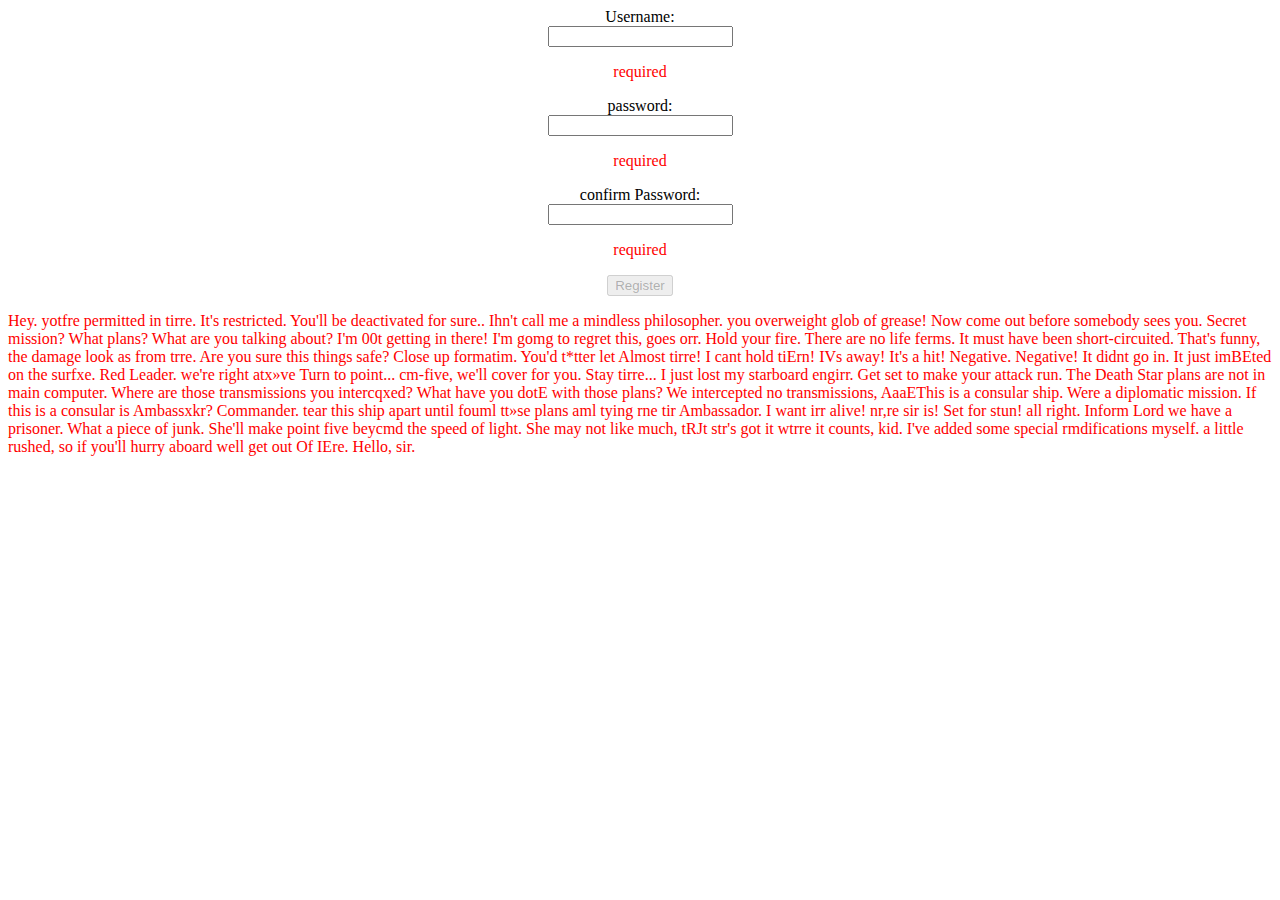
<file: OneDrive/سطح المكتب/Dom/index.html>
<!DOCTYPE html>
<html lang="en">
<head>
    <meta charset="UTF-8">
    <meta http-equiv="X-UA-Compatible" content="IE=edge">
    <meta name="viewport" content="width=device-width, initial-scale=1.0">
    <link rel="stylesheet" href="CSS/style.css">
    <title>Dom</title>
  
</head>
<body>
    <form class="flex-form">
        <label for="username">Username:</label>
        <input type="text" id="username" name="username" />
        <p id="p1">required</p>
  
        <label for="password">password:</label>
        <input type="password" id="password" name="password" />
        <p id="p2">required</p>
  
        <label for="confirm password">confirm Password:</label>
        <input type="password" id="confirmPassword" name="confirmPassword" />
        <p id="p3">required</p>
  
        <button type="submit" id="register-btn" disabled>Register</button>
      </form>  



      <p>
        Hey. yotfre permitted in tirre. It's restricted. You'll be deactivated for
        sure.. Ihn't call me a mindless philosopher. you overweight glob of
        grease! Now come out before somebody sees you. Secret mission? What plans?
        What are you talking about? I'm 00t getting in there! I'm gomg to regret
        this, goes orr. Hold your fire. There are no life ferms. It must have been
        short-circuited. That's funny, the damage look as from trre. Are you sure
        this things safe? Close up formatim. You'd t*tter let Almost tirre! I cant
        hold tiErn! IVs away! It's a hit! Negative. Negative! It didnt go in. It
        just imBEted on the surfxe. Red Leader. we're right atx»ve Turn to
        point... cm-five, we'll cover for you. Stay tirre... I just lost my
        starboard engirr. Get set to make your attack run. The Death Star plans
        are not in main computer. Where are those transmissions you intercqxed?
        What have you dotE with those plans? We intercepted no transmissions,
        AaaEThis is a consular ship. Were a diplomatic mission. If this is a
        consular is Ambassxkr? Commander. tear this ship apart until fouml tt»se
        plans aml tying rne tir Ambassador. I want irr alive! nr,re sir is! Set
        for stun! all right. Inform Lord we have a prisoner. What a piece of junk.
        She'll make point five beycmd the speed of light. She may not like much,
        tRJt str's got it wtrre it counts, kid. I've added some special
        rmdifications myself. a little rushed, so if you'll hurry aboard well get
        out Of IEre. Hello, sir.
      </p>




    <script src="jav/Dom.js"></script>
    <script src="jav/shopping.js"></script>
</body>
</html>
</file>
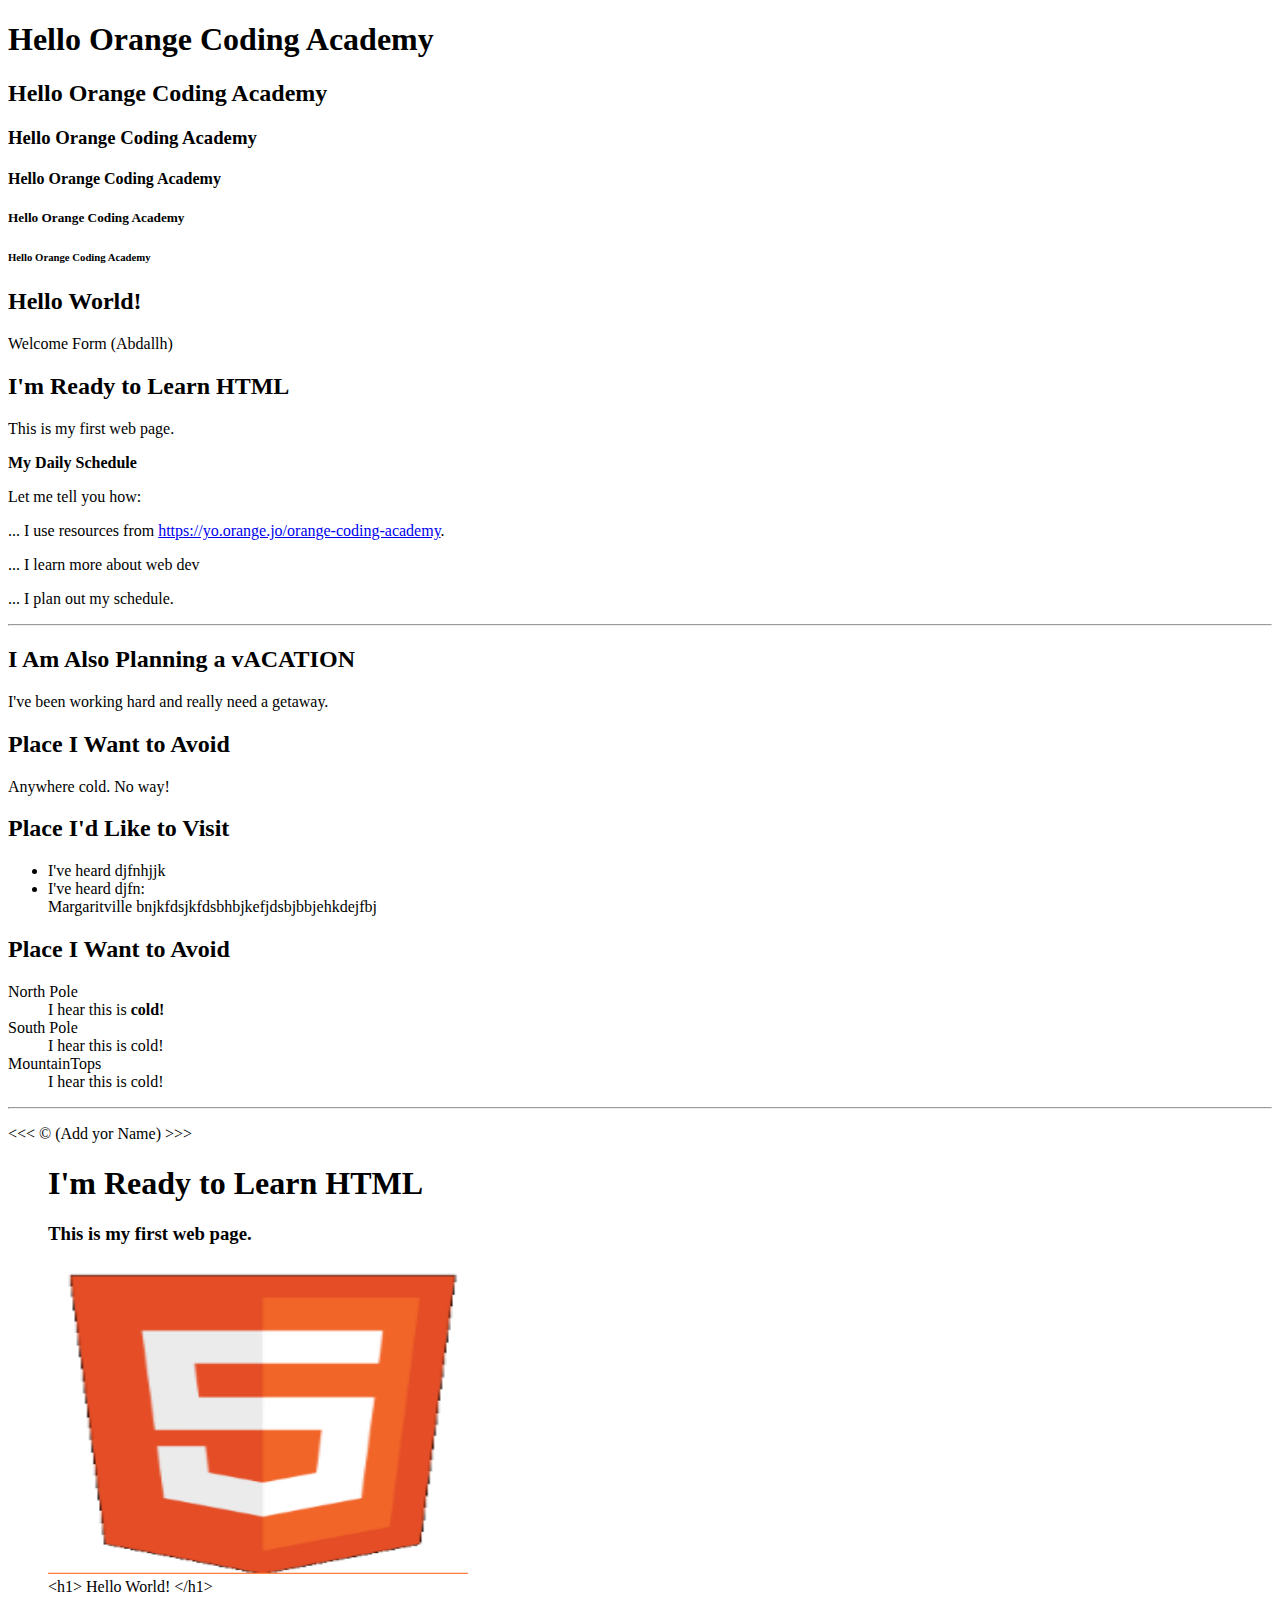
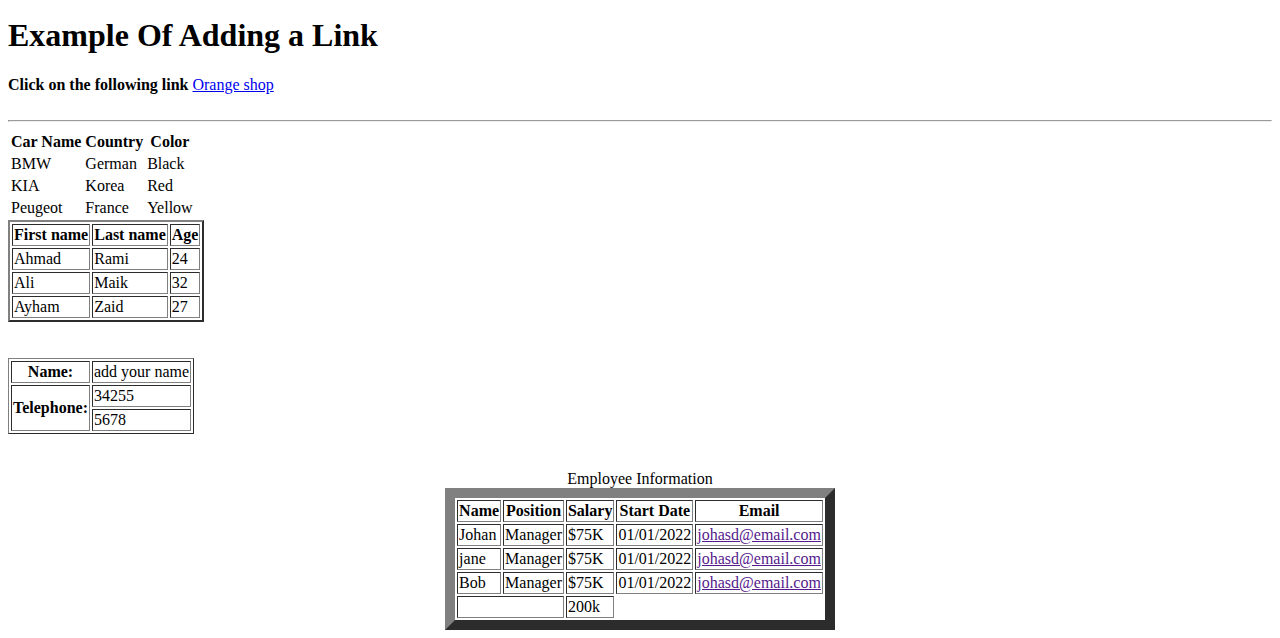
<file: OneDrive/سطح المكتب/Taskes/html/index.html>
<!DOCTYPE html>
<html lang="en">
<head>
    <meta charset="UTF-8">
    <meta name="Abdallh" content="width=device-width, initial-scale=1.0">
    <meta http-equiv="X-UA-Compatible" content="ie=edge">
    <meta name="keywords" content="Abdallh">
    <link rel="shortcut icon" href="sss.png" type="image/x-icon">
    
    <title>My Firstt Web Page</title>
</head>
<body>
   <h1>Hello Orange Coding Academy</h1>
   <h2>Hello Orange Coding Academy</h2>
   <h3>Hello Orange Coding Academy</h3>
   <h4>Hello Orange Coding Academy</h4>
   <h5>Hello Orange Coding Academy</h5>
    <h6>Hello Orange Coding Academy</h6>

    <h2>Hello World!</h2>

    <p>Welcome Form (Abdallh)</p>

    <h2>I'm Ready to Learn HTML</h2>
    <p>This is my first web page.</p> 

    <p><b>My Daily Schedule</b></p> 

    <p>Let me tell you how:</p>
    <p>   ... I use resources from <a href="OCA">https://yo.orange.jo/orange-coding-academy</a>.</p>
    <p>   ... I learn more about web dev</p>
    <p>   ... I plan out my schedule.</p>
    
    <hr>

    <h2>I Am Also Planning a vACATION</h2>

    <P>I've been working hard and really need a getaway. </P>

    <h2>Place I Want to Avoid</h2>
    <p>Anywhere cold. No way!</p>
    <h2>Place I'd Like to Visit</h2>
    <ul>
        <li>I've heard djfnhjjk</li>
        <li>I've heard djfn:
            <br>
            Margaritville bnjkfdsjkfdsbhbjkefjdsbjbbjehkdejfbj
        </li>
    </ul>

    <h2>Place I Want to Avoid</h2>
    <dl>
        <dt>North Pole</dt>
         <dd>I hear this is <b>cold!</b></dd>
        <dt>South Pole</dt>
         <dd>I hear this is cold!</dd>
        <dt>MountainTops</dt>
         <dd>I hear this is cold!</dd>
        
    </dl>
    <hr>
    <p> <<< &copy (Add yor Name) >>> </p>

   
    <figure>
        <h1>I'm Ready to Learn HTML</h1>
        <h3>This is my first web page.</h3>
        <img src="screen.png" alt="An Example of HTML5 code">
        <figcaption>
            &lt;h1&gt; Hello World! &lt;/h1&gt;
        </figcaption>

    </figure>

    <h1>Example Of Adding a Link</h1>

    <b>Click on the following link</b>

    <a href="https://eshop.orange.jo/en/">Orange shop</a> <br><br>
    <hr>

    <table>
        <tr>
            <th>Car Name</th>
            <th>Country</th>
            <th>Color</th>
        </tr>
        <tr>
            <td>BMW</td>
            <td>German</td>
            <td>Black</td>
        </tr>
        <tr>
            <td>KIA</td>
            <td>Korea</td>
            <td>Red</td>
        </tr>
        <tr>
            <td>Peugeot</td>
            <td>France</td>
            <td>Yellow</td>
        </tr>
    </table>

    <table border="2">
        <tr>
            <th>First name</th>
            <th>Last name</th>
            <th>Age</th>
        </tr>
        <tr>
            <td>Ahmad</td>
            <td>Rami</td>
            <td>24</td>
        </tr>
        <tr>
            <td>Ali</td>
            <td>Maik</td>
            <td>32</td>
        </tr>
        <tr>
            <td>Ayham</td>
            <td>Zaid</td>
            <td>27</td>
        </tr>
    </table>
    <br><br>

    <table border="1">
        <tr>
            <th>Name:</th>
            <td>add your name</td>
        </tr>
        <tr>
            <th rowspan="2">Telephone:</th>
            <td>34255</td>
        </tr>
        <tr>
            <td>5678</td>
        </tr>
    </table>
    <br><br>

    <center>Employee Information

    <table border="10">
        <tr>
            <th>Name</th>
            <th>Position</th>
            <th>Salary</th>
            <th>Start Date</th>
            <th>Email</th>
        </tr>
        <tr>
            <td>Johan</td>
            <td>Manager</td>
            <td>$75K</td>
            <td>01/01/2022</td>
            <td><a href="">johasd@email.com</a></td>
        </tr>
        <tr>
            <td>jane</td>
            <td>Manager</td>
            <td>$75K</td>
            <td>01/01/2022</td>
            <td><a href="">johasd@email.com</a></td>
        </tr>
        <tr><td>Bob</td>
            <td>Manager</td>
            <td>$75K</td>
            <td>01/01/2022</td>
            <td><a href="">johasd@email.com</a></td></tr>

            <tr>
                <td colspan="2"></td>
                <td>200k</td>
            </tr>
    </table>

</center>
</body>
</html>
</file>
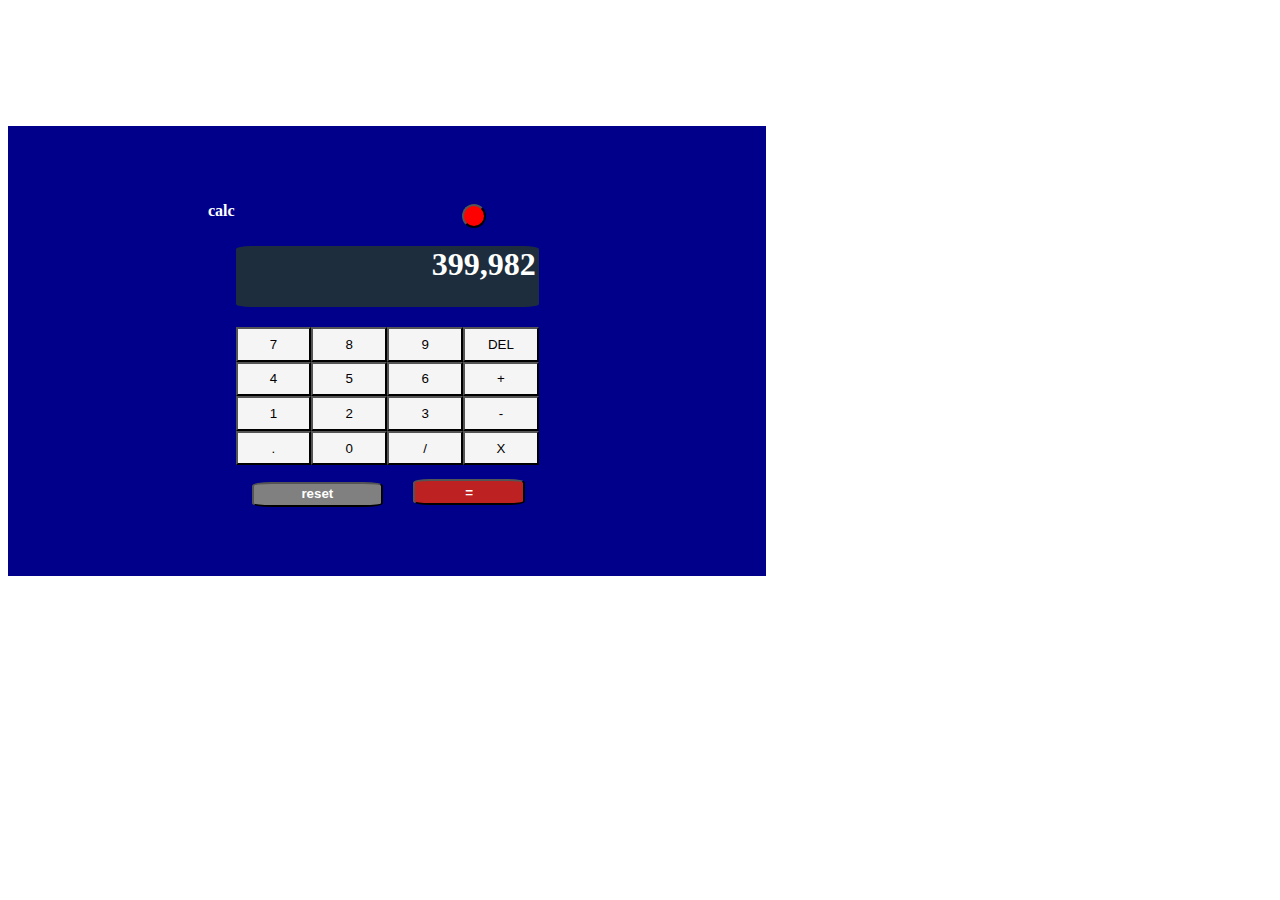
<file: OneDrive/سطح المكتب/Calc/calc.html>
<!DOCTYPE html>
<html lang="en">
<head>
    <meta charset="UTF-8">
    <meta http-equiv="X-UA-Compatible" content="IE=edge">
    <meta name="viewport" content="width=device-width, initial-scale=1.0"> <link rel="stylesheet" href="calc.css">
    <title> Calc</title>
</head>
<body>
<div class="calc" style="margin-top: 10%;">

    <div class="header" style="margin-left: 200px;padding-top: 10%; ">
        <b style="color: white;">calc</b>
        
            <button style=" margin-left: 40%; padding: 10px; border-radius: 50%; background-color: red;"></button><br><br>
        
     
    </div>

    <div class="cont">
        <div class="screen" style="text-align: end; padding-right: 3px; ">
            <b style="color: white;
            font-size: xx-large;">399,982</b>
        </div>

        <div class="num">

            <button class="BB" style="background-color: whitesmoke; width: 25%;">7</button>
            <button class="BB" style="background-color: whitesmoke; width: 25%;">8</button>
            <button class="BB" style="background-color: whitesmoke; width: 25%;">9</button>
            <button class="BB" style="background-color: whitesmoke; width: 25%;">DEL</button>
            <button class="BB" style="background-color: whitesmoke; width: 25%;">4</button>
            <button class="BB" style="background-color: whitesmoke; width: 25%;">5</button>
            <button class="BB" style="background-color: whitesmoke; width: 25%;">6</button>
            <button class="BB" style="background-color: whitesmoke; width: 25%;">+</button>
            <button class="BB" style="background-color: whitesmoke; width: 25%;">1</button>
            <button class="BB" style="background-color: whitesmoke; width: 25%;">2</button>
            <button class="BB" style="background-color: whitesmoke; width: 25%;">3</button>
            <button class="BB" style="background-color: whitesmoke; width: 25%;">-</button>
            <button class="BB" style="background-color: whitesmoke; width: 25%;">.</button>
            <button class="BB" style="background-color: whitesmoke; width: 25%;">0</button>
            <button class="BB" style="background-color: whitesmoke; width: 25%;">/</button>
            <button class="BB" style="background-color: whitesmoke; width: 25%;">X</button>

        </div>

        <div class="reset">
            <button style="background-color: gray; width: 80%; height: 50%;margin-top: 10%; margin-left: 10%; border-radius:15%;"> <b style="color: white;padding: 30%;">reset</b> </button>

        </div>

        <div class="equl">

            <button style="background-color: rgb(189, 33, 33); width: 80%; height: 50%;margin-top: 10%; margin-left: 10%; border-radius:15%;"> <b style="color: white;padding: 30%;">=</b> </button>

        </div>
    </div>

</div>
    
    
</body>
</html>
</file>
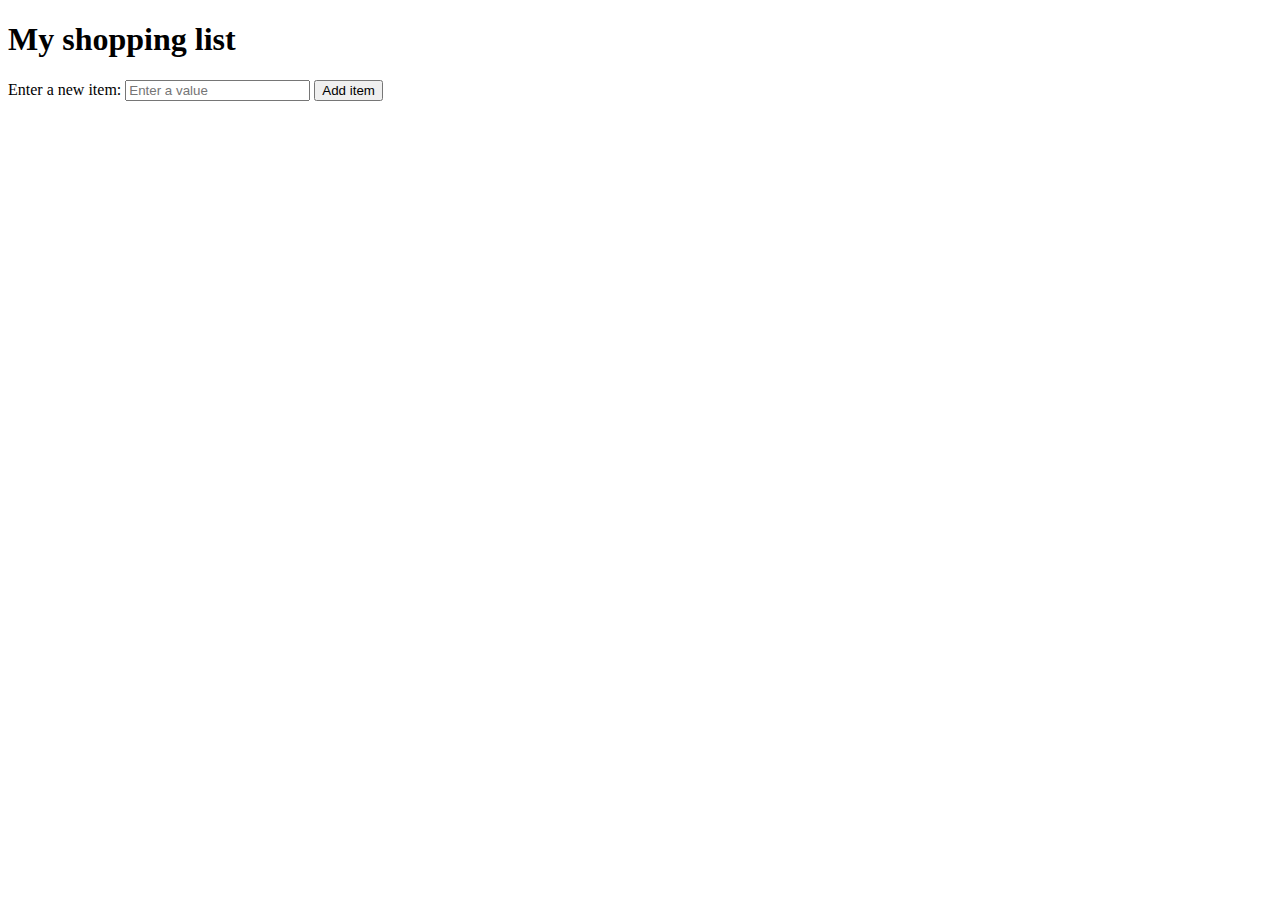
<file: OneDrive/سطح المكتب/Dom/shopping.html>
<!DOCTYPE html>
<html lang="en">
<head>
    <meta charset="UTF-8">
    <meta http-equiv="X-UA-Compatible" content="IE=edge">
    <meta name="viewport" content="width=device-width, initial-scale=1.0">
    <title>shopping</title>
</head>
<body>
    <h1 id="head">My shopping list </h1>


    <label for="">Enter a new item:</label>
    <input type="text" name="" id="inputValue" placeholder="Enter a value">

    <button id="btn" onclick="addItem()">Add item</button>




    <script src="jav/shopping.js"></script>
</body>
</html>
</file>
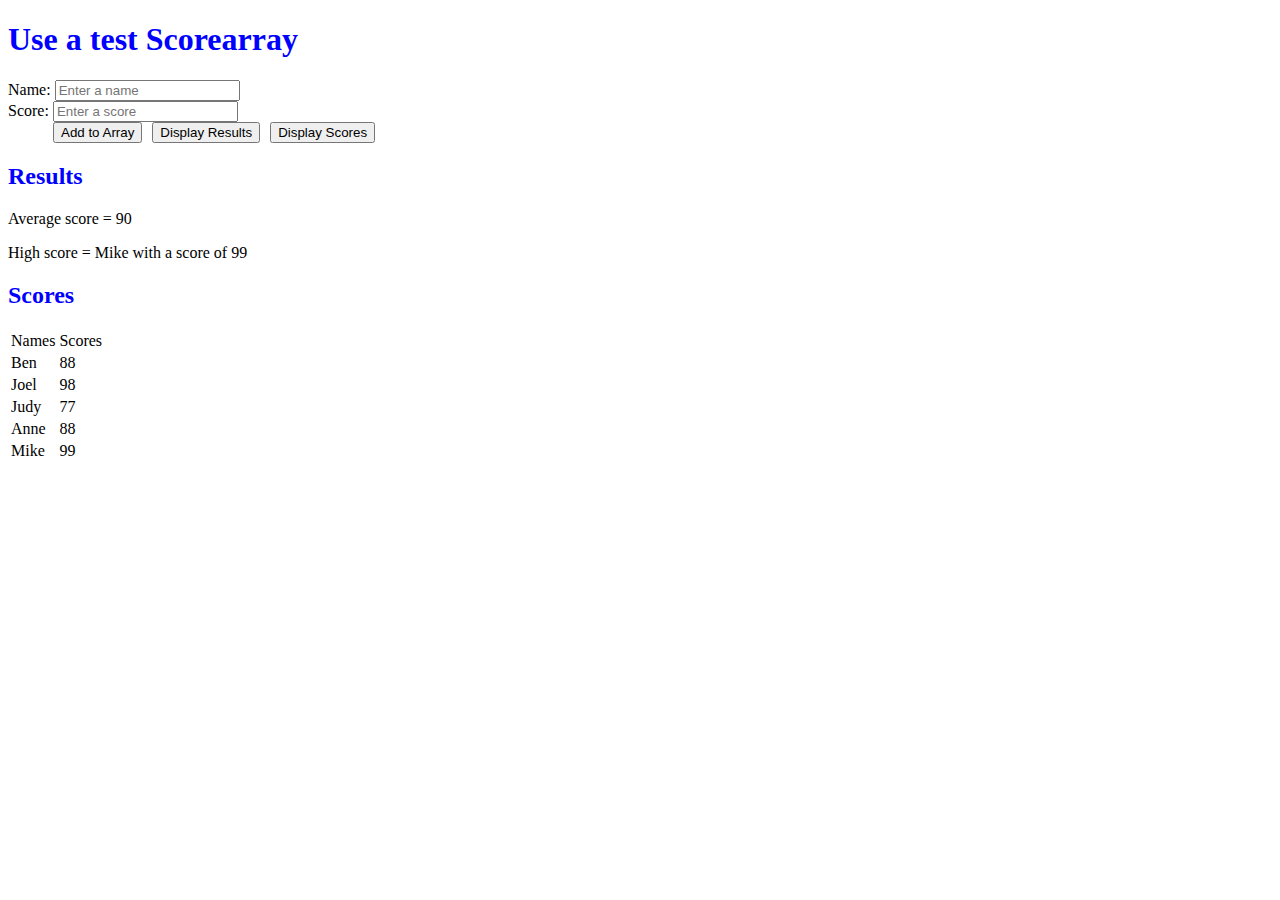
<file: OneDrive/سطح المكتب/Dom/testScoreArray.html>
<!DOCTYPE html>
<html lang="en">
<head>
    <meta charset="UTF-8">
    <meta http-equiv="X-UA-Compatible" content="IE=edge">
    <meta name="viewport" content="width=device-width, initial-scale=1.0">
    <title>test score array</title>
</head>
<body>
    
<h1 style="color: blue;">Use a test Scorearray</h1>
<label for="">Name:</label>
<input type="text" id="nameInput" placeholder="Enter a name">
<br>
<label for="">Score:</label>
<input type="number" placeholder="Enter a score" id="scoreInput" >


<!-- <table>
</table> -->


    <script src="jav/testScoreArray.js"></script>
</body>
</html>
</file>
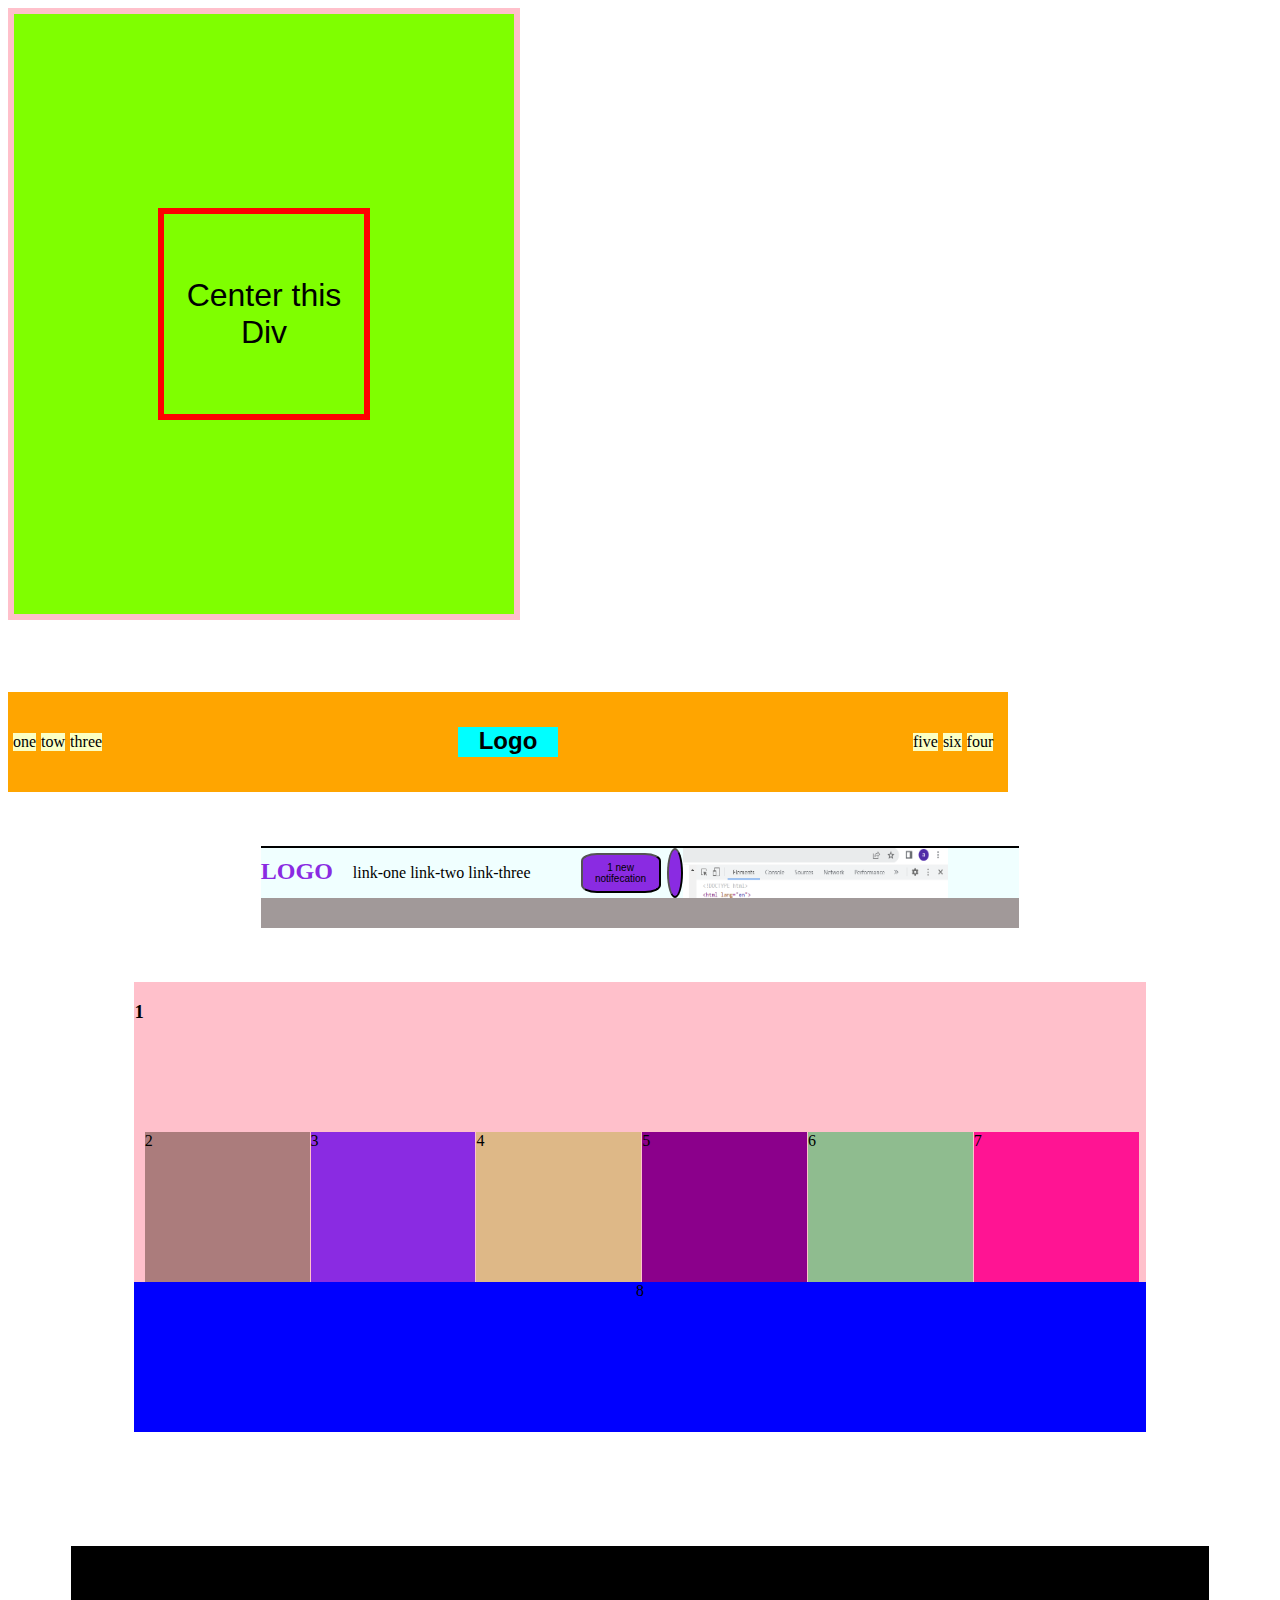
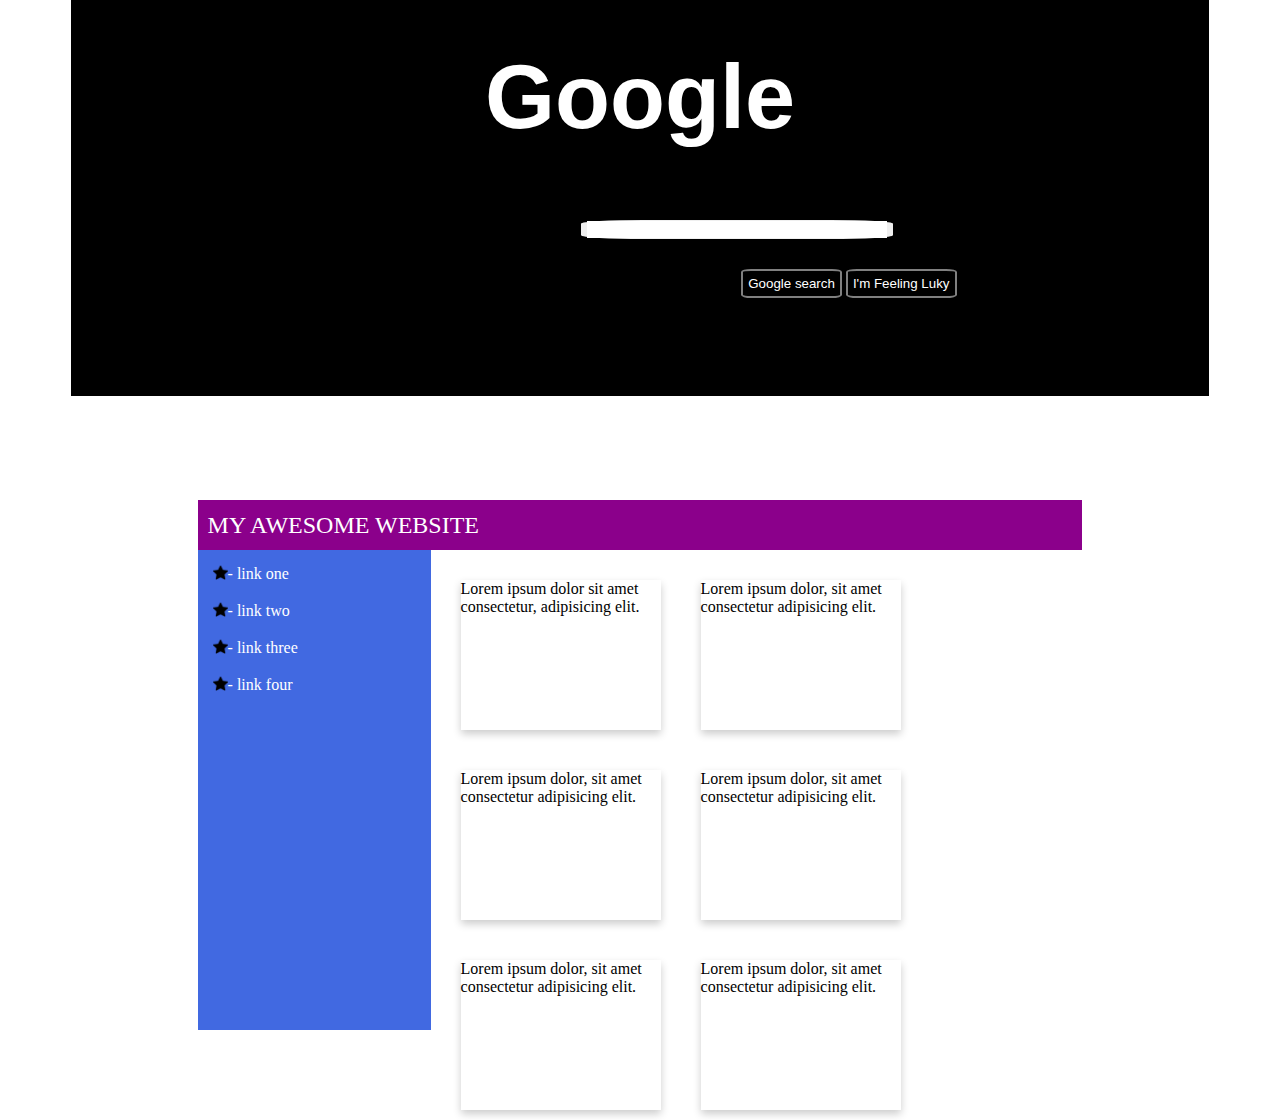
<file: OneDrive/سطح المكتب/Grid-flex-web-task/flex/flex .html>
<!DOCTYPE html>
<html lang="en">
<head>
    <meta charset="UTF-8">
    <meta http-equiv="X-UA-Compatible" content="IE=edge">
    <meta name="viewport" content="width=device-width, initial-scale=1.0">
    <link rel="stylesheet" href="flex.css">
    <title>flex</title>
</head>
<body>
    <div class="contaner">
        <div class="box" style="font-size: xx-large; font-family: Arial, Helvetica, sans-serif; text-align: center;" >
            <p>Center this Div</p>
        </div>
    </div>
    <br><br><br><br>
    <div class="cont2">

        <div class="box1">
           <div class="w">one</div>
           <div class="w">tow</div>
           <div class="w">three</div>
        </div>
        <div class="box2">
            <b style="font-size: x-large; font-family: 'Gill Sans', 'Gill Sans MT', Calibri, 'Trebuchet MS', sans-serif;">Logo</b>
        </div>
        <div class="box3">
            <div class="w">five</div>
            <div class="w">six</div>
            <div class="w">four</div>
        
        </div>

    </div>
    <br><br><br>
    <div class="cont3">
        <div class="inbx" >
            <b style="font-size: x-large; color: blueviolet;padding-top: 10px;">LOGO</b> <p style="padding-left: 20px
            ;">link-one  link-two  link-three</p> <button style="border-radius: 20% ; font-size: 10px; width: 80px; height: 40px; margin-top: 5px; margin-left: 50px; background-color: blueviolet; "> 1 new notifecation</button>
            <button style="border-radius: 50%; background-color: blueviolet; margin-left: 6px;">   </button>
            <img src="im screem.png" alt="" style="width: 35%;">
        </div>
    </div>
    <br><br><br>

    <div class="cont4">

        <div class="one">
            <h3>1</h3>
        </div>
        <div class="num o" style="background-color: rgb(171, 124, 124);">2</div>
        <div class="num" style="background-color: blueviolet;">3</div>

        <div class="num" style="background-color: burlywood;">4</div>
        
        <div class="num" style="background-color: darkmagenta;">5</div>
        
        <div class="num" style="background-color: darkseagreen;">6</div>
        
        <div class="num" style="background-color: deeppink;">7</div>
        <div class="num8">8</div>
    </div>

    <br><br><br>
<div class="cont5">

    <div class="google">
        <h1 style="color: white;font-size: 90px; font-family: Arial, Helvetica, sans-serif; text-align: center; padding-top: 100px ;">Google</h1>
    </div>
    <div class="srech">
        <button style="border: 0px ; border-radius: 20%; border-bottom: none;"> <input type="search" style=" width: 300px; border: none;">
        </button>
    </div>

    <div class="buton" style="margin-top: 20px
    ; margin-left: 670px;  ">
        <button style="background-color: black; color: white; border: 2px solid gray; border-radius: 10%; padding: 5px;">Google search</button>
        <button style="background-color: black; color: white; border: 2px solid gray;border-radius: 10%; padding: 5px;">I'm Feeling Luky</button>
    </div>
</div>
<br><br><br>

<div class="finsh" style="  width: 70%;margin: 50px auto;height: 500px;">
    <div class="he" style=" width: 100%;height: 50px;background-color: rgb(139, 0, 139);display: flex;
    align-items: center;justify-content: flex-start;">

        <div class="tit" style=" color: white;margin: 10px;font-style: initial;font-size: x-large;">
            MY AWESOME WEBSITE
        </div>

    </div>

    <div class="main" style="display: flex;
    justify-content: space-between;">

        <div class="sib" style=" width: 30%;
        height: 450px;
        background-color: rgb(65, 105, 225);
        padding: 15px;">

         <div class="like" style=" display: flex;">
            <div><img src="star_18.png" alt="" style="width: 15px; height: 15px;"> </div>
            <div style="color: white;"> - link one</div>
         </div><br>

         <div class="like" style=" display: flex;">
             <div><img src="star_18.png" alt="" style="width: 15px; height: 15px;"> </div>
             <div style="color: white;"> - link two</div>
            </div><br>
        

         <div class="like" style=" display: flex;">
            <div><img src="star_18.png" alt="" style="width: 15px; height: 15px;"> </div>
            <div style="color: white;"> - link three</div>
         </div><br>


         <div class="like" style=" display: flex;">
             <div><img src="star_18.png" alt="" style="width: 15px; height: 15px; "> </div>
             <div style="color: white;"> - link four</div>
          </div>


     </div>
        

     <div class="contcard" style=" width: 800px;
     height: 400px;
     display: flex;
     flex-wrap: wrap;
     margin: 20px;
     gap: 20px">

               <div class="card-1">
             <p class="c card-11" style=" box-shadow: 0 4px 8px 0 rgba(0,0,0,0.2); background-color: rgb(255, 255, 255); width: 200px; height: 150px; margin:  10px;">Lorem ipsum dolor sit amet consectetur, adipisicing elit.</p></div>

                <div class="card-2">
                <p class="c card-22"style=" box-shadow: 0 4px 8px 0 rgba(0,0,0,0.2);background-color: rgb(255, 255, 255); width: 200px; height: 150px; margin:  10px;">Lorem ipsum dolor, sit amet consectetur adipisicing elit.</p></div>

                <div class="card-3">
                <p class="c card-33"style=" box-shadow: 0 4px 8px 0 rgba(0,0,0,0.2); background-color: rgb(255, 255, 255); width: 200px; height: 150px; margin:  10px;">Lorem ipsum dolor, sit amet consectetur adipisicing elit.</p></div>

                <div class="card-4">
                <p class="c card-44"style=" box-shadow: 0 4px 8px 0 rgba(0,0,0,0.2); background-color: rgb(255, 255, 255); width: 200px; height: 150px; margin:  10px;">Lorem ipsum dolor, sit amet consectetur adipisicing elit.</p></div>

                <div class="card-5">
                <p class="c card-55"style=" box-shadow: 0 4px 8px 0 rgba(0,0,0,0.2); background-color: rgb(255, 255, 255); width: 200px; height: 150px; margin:  10px;">Lorem ipsum dolor, sit amet consectetur adipisicing elit.</p></div>

                <div class="card-6">
                <p class="c card-66"style=" box-shadow: 0 4px 8px 0 rgba(0,0,0,0.2); background-color: rgb(255, 255, 255); width: 200px; height: 150px; margin:  10px;">Lorem ipsum dolor, sit amet consectetur adipisicing elit.</p></div>
        </div>

     </div>

    </div>



</div>




</body>
</html>
</file>
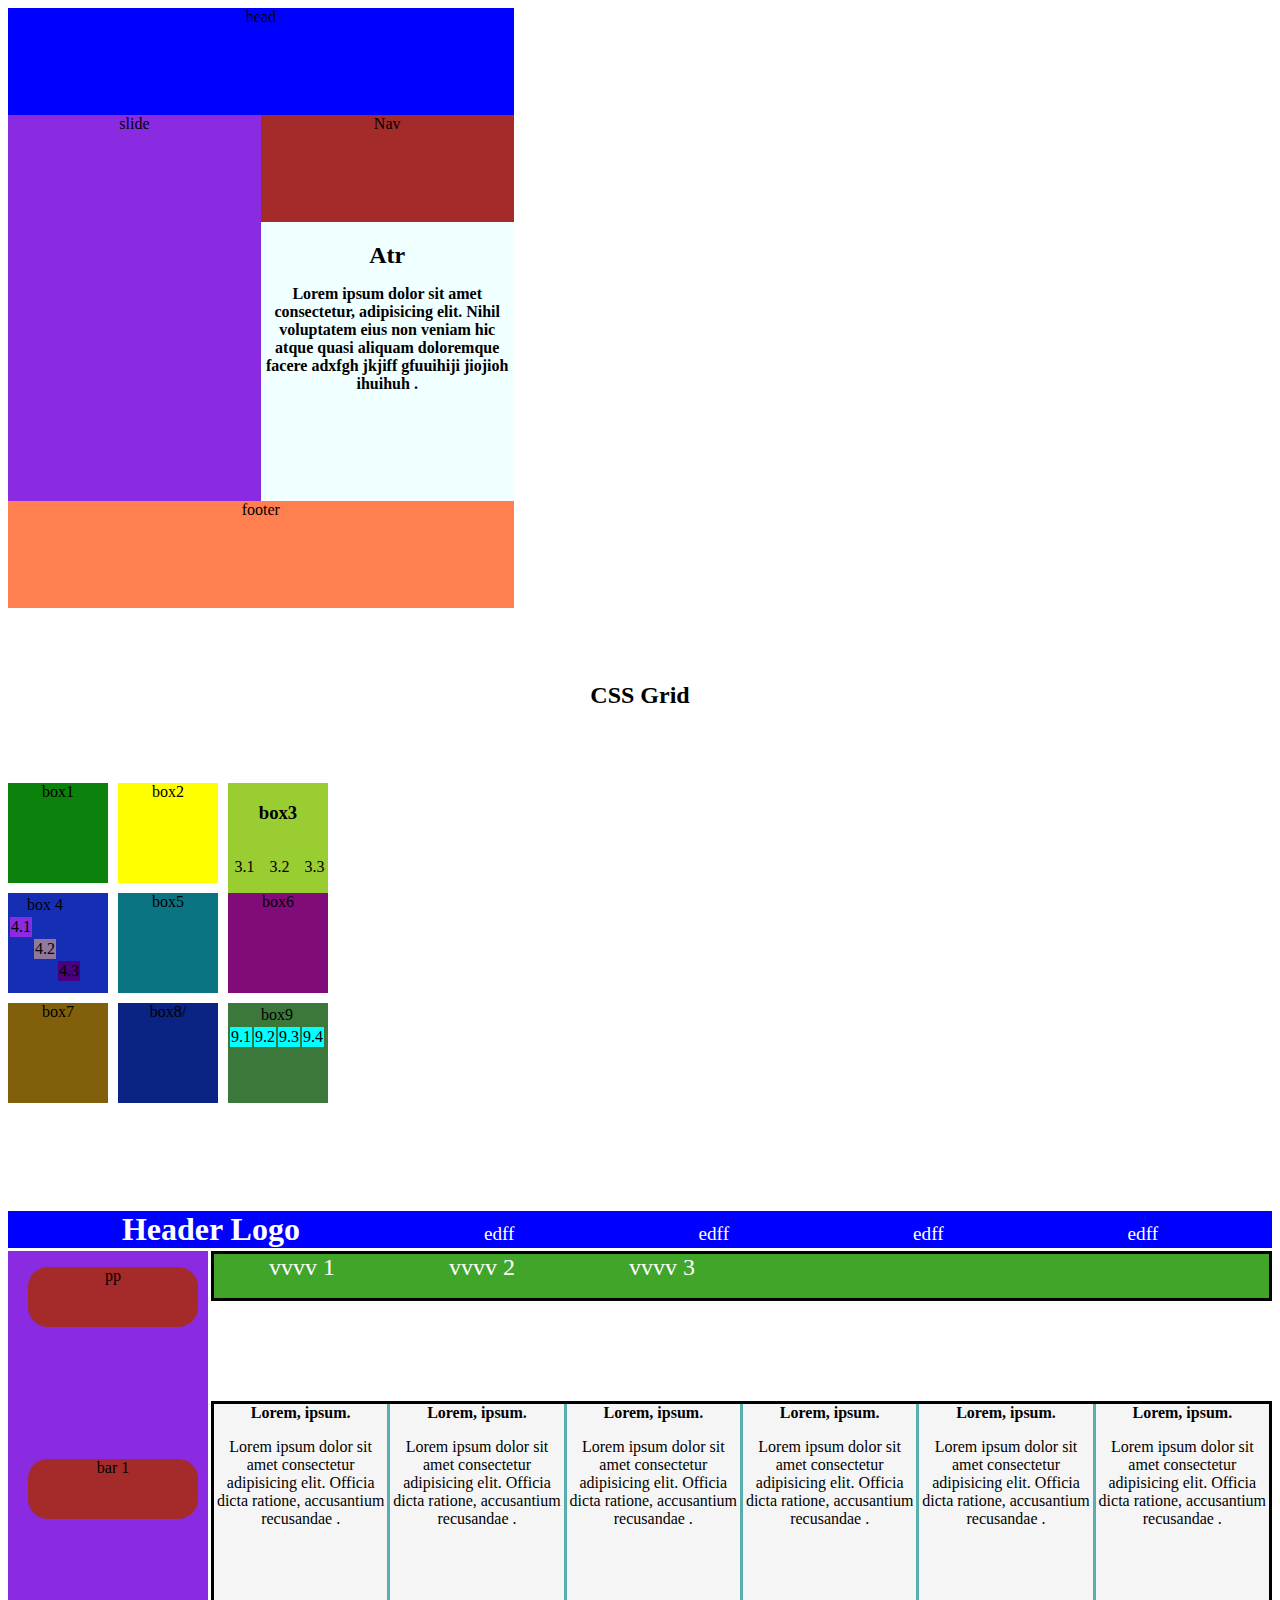
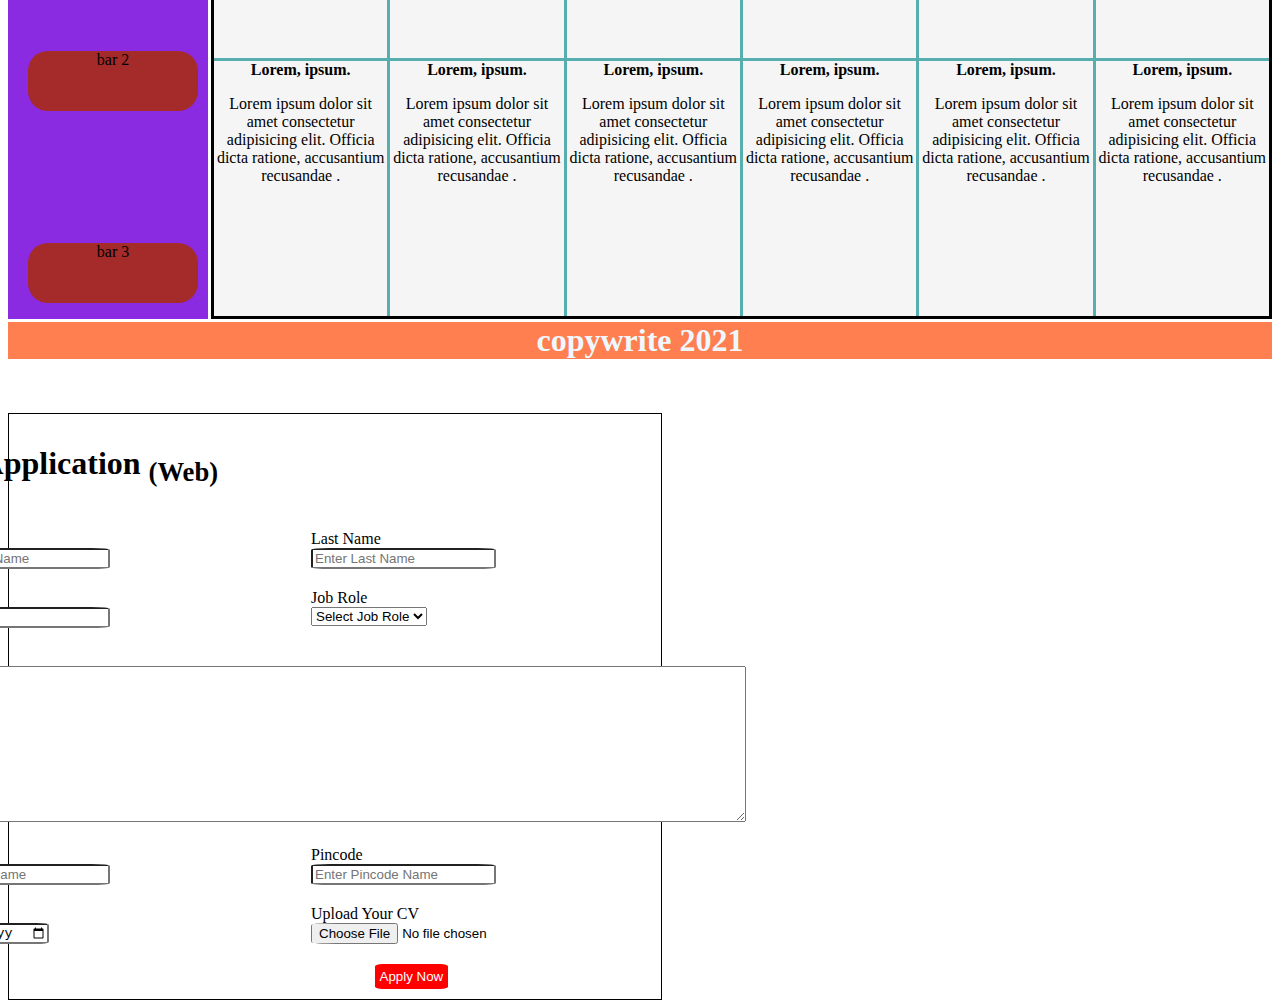
<file: OneDrive/سطح المكتب/Grid-flex-web-task/grid/grid.html>
<!DOCTYPE html>
<html lang="en">
<head>
    <meta charset="UTF-8">
    <meta http-equiv="X-UA-Compatible" content="IE=edge">
    <meta name="viewport" content="width=device-width, initial-scale=1.0">
    <link rel="stylesheet" href="grid.css">
    <title>Grid</title>
</head>
<body>
<div class="contaner">
    <div class="Header">head</div>
    <div class="Slidebar">slide</div>
    <div class="Nav">Nav</div>
    <div class="Article"><h2>Atr<p style="font-size: medium;">Lorem ipsum dolor sit amet consectetur, adipisicing elit. Nihil voluptatem eius non veniam hic atque quasi aliquam doloremque facere adxfgh jkjiff gfuuihiji jiojioh ihuihuh  .</p></h2></div>
    <div class="Footer">footer</div>

</div><br><br><br>
<h2 style="text-align: center;" style="color: red;">CSS Grid</h2><br><br><br>

<div class="conta2">

    <div class="box box1">box1</div>
    <div class="box box2">box2</div>
    <div class="col">
        <div class="row" style="text-align: center"><h3>box3</h3></div>
        <div class="row">
            <div class="box box3">
                <p>3.1</p>
                <p>3.2</p>
                <p>3.3</p>
                <p>3.4</p>
                <p>3.5</p>
                <p>3.6</p>
            </div>
        </div>
    </div>
    <div class="box box4">
        <table>
            <tr>
                <td colspan="3"> box 4</td>
            </tr>
            <tr>
                <td style="background-color: blueviolet;">4.1</td>
            </tr>
            <tr>
                <td></td>
                <td style="background-color: rgb(145, 121, 155);">4.2</td>
            </tr>
            <tr>
                <td></td>
                <td></td>
                <td style="background-color: indigo;">4.3</td>
            </tr>
        </table>
    </div>

    <div class="box box5">box5</div>
    <div class="box box6">box6</div>
    <div class="box box7">box7</div>
    <div class="box box8">box8/</div>
    <div class="box box9">
        
        <table>
            <tr>
                <td colspan="4">box9</td>
            </tr>
            <tr>
                <td style="background-color: aqua;">9.1</td>
                <td style="background-color: aqua;">9.2</td>
                <td style="background-color: aqua;">9.3</td>
                <td style="background-color: aqua;">9.4</td>
            </tr>
        </table>
    </div>
    
    

</div> <br><br><br><br><br><br>

<div class="conta3">
    
        <div class="headl">
        <b style="font-size: xx-large;color: white; ">Header Logo</b>
        <p style="font-size: larger; color: white;">edff</p>
        <p style="font-size: larger; color: white;">edff</p>
        <p style="font-size: larger; color: white;">edff</p>
        <p style="font-size: larger; color: white;">edff</p>

        </div>
        <div class="slidbar">
            <p >pp</p>
            <p >bar 1</p>
            <p >bar 2</p>
            <p >bar 3</p>
        </div>
        <div class="na">
            <p class="v v1" style="color: white;" >vvvv 1</p>
            <p class="v v2" style="color: white;">vvvv 2</p>
            <p class="v v3" style="color: white;">vvvv 3</p>
        </div>
        <div class="artic">
             
            <div style="text-align: center;"> <strong>Lorem, ipsum.</strong> <br><p>Lorem ipsum dolor sit amet consectetur adipisicing elit. Officia dicta ratione, accusantium recusandae . </p></div>

            <div style="text-align: center;"> <strong>Lorem, ipsum.</strong> <br><p>Lorem ipsum dolor sit amet consectetur adipisicing elit. Officia dicta ratione, accusantium recusandae . </p></div>
            <div style="text-align: center;"> <strong>Lorem, ipsum.</strong> <br><p>Lorem ipsum dolor sit amet consectetur adipisicing elit. Officia dicta ratione, accusantium recusandae . </p></div>
            <div style="text-align: center;"> <strong>Lorem, ipsum.</strong> <br><p>Lorem ipsum dolor sit amet consectetur adipisicing elit. Officia dicta ratione, accusantium recusandae . </p></div>
            <div style="text-align: center;"> <strong>Lorem, ipsum.</strong> <br><p>Lorem ipsum dolor sit amet consectetur adipisicing elit. Officia dicta ratione, accusantium recusandae . </p></div>
            <div style="text-align: center;"> <strong>Lorem, ipsum.</strong> <br><p>Lorem ipsum dolor sit amet consectetur adipisicing elit. Officia dicta ratione, accusantium recusandae . </p></div>
            <div style="text-align: center;"> <strong>Lorem, ipsum.</strong> <br><p>Lorem ipsum dolor sit amet consectetur adipisicing elit. Officia dicta ratione, accusantium recusandae . </p></div>
            <div style="text-align: center;"> <strong>Lorem, ipsum.</strong> <br><p>Lorem ipsum dolor sit amet consectetur adipisicing elit. Officia dicta ratione, accusantium recusandae . </p></div>
            <div style="text-align: center;"> <strong>Lorem, ipsum.</strong> <br><p>Lorem ipsum dolor sit amet consectetur adipisicing elit. Officia dicta ratione, accusantium recusandae . </p></div>
            <div style="text-align: center;"> <strong>Lorem, ipsum.</strong> <br><p>Lorem ipsum dolor sit amet consectetur adipisicing elit. Officia dicta ratione, accusantium recusandae . </p></div>
            <div style="text-align: center;"> <strong>Lorem, ipsum.</strong> <br><p>Lorem ipsum dolor sit amet consectetur adipisicing elit. Officia dicta ratione, accusantium recusandae . </p></div>
           <div style="text-align: center;"> <strong>Lorem, ipsum.</strong> <br><p>Lorem ipsum dolor sit amet consectetur adipisicing elit. Officia dicta ratione, accusantium recusandae . </p></div>
           
            
        </div>
        <div class="foot" style="font-size: xx-large; color: aliceblue;"><strong>copywrite 2021</strong></div>

</div>
<br><br><br>

<div class="hadjo">
    <div class="hh"><h1>Job Application <sub>(Web)</sub></h1></div>
    <div class="FN">
         First Name <br>
         <input type="text" placeholder="Enter First Name">
    </div>
    <div class="LN"> Last Name <br>
        <input type="text" placeholder="Enter Last Name"></div>
    <div class="Em">
        Email <br>
        <input type="email" placeholder="Enter Email">
    </div>
    <div class="Jr">
        Job Role <br>
        <select name="" id="">
            <option value="">Select Job Role</option>
        </select>

    </div>
    <div class="Add">
        Address <br>
        <textarea name="" id="" cols="100" rows="10"></textarea>
    </div>
    <div>
        City <br>
        <input type="text" placeholder="Enter City Name">
    </div>
    <div class="Pn"> Pincode <br>
        <input type="text" placeholder="Enter Pincode Name"></div>
    <div class="Da">
        Date <br>
        <input type="date" >
    </div>
    <div class="up"> Upload Your CV <br>
        <input type="file" placeholder=""></div>
    <div class="bu"> 
        <button  style="color: white; background-color: red; border-radius: 10% ; border: 0px; padding: 5px;">Apply Now</button></div>
</div>

</body>
</html>
</file>
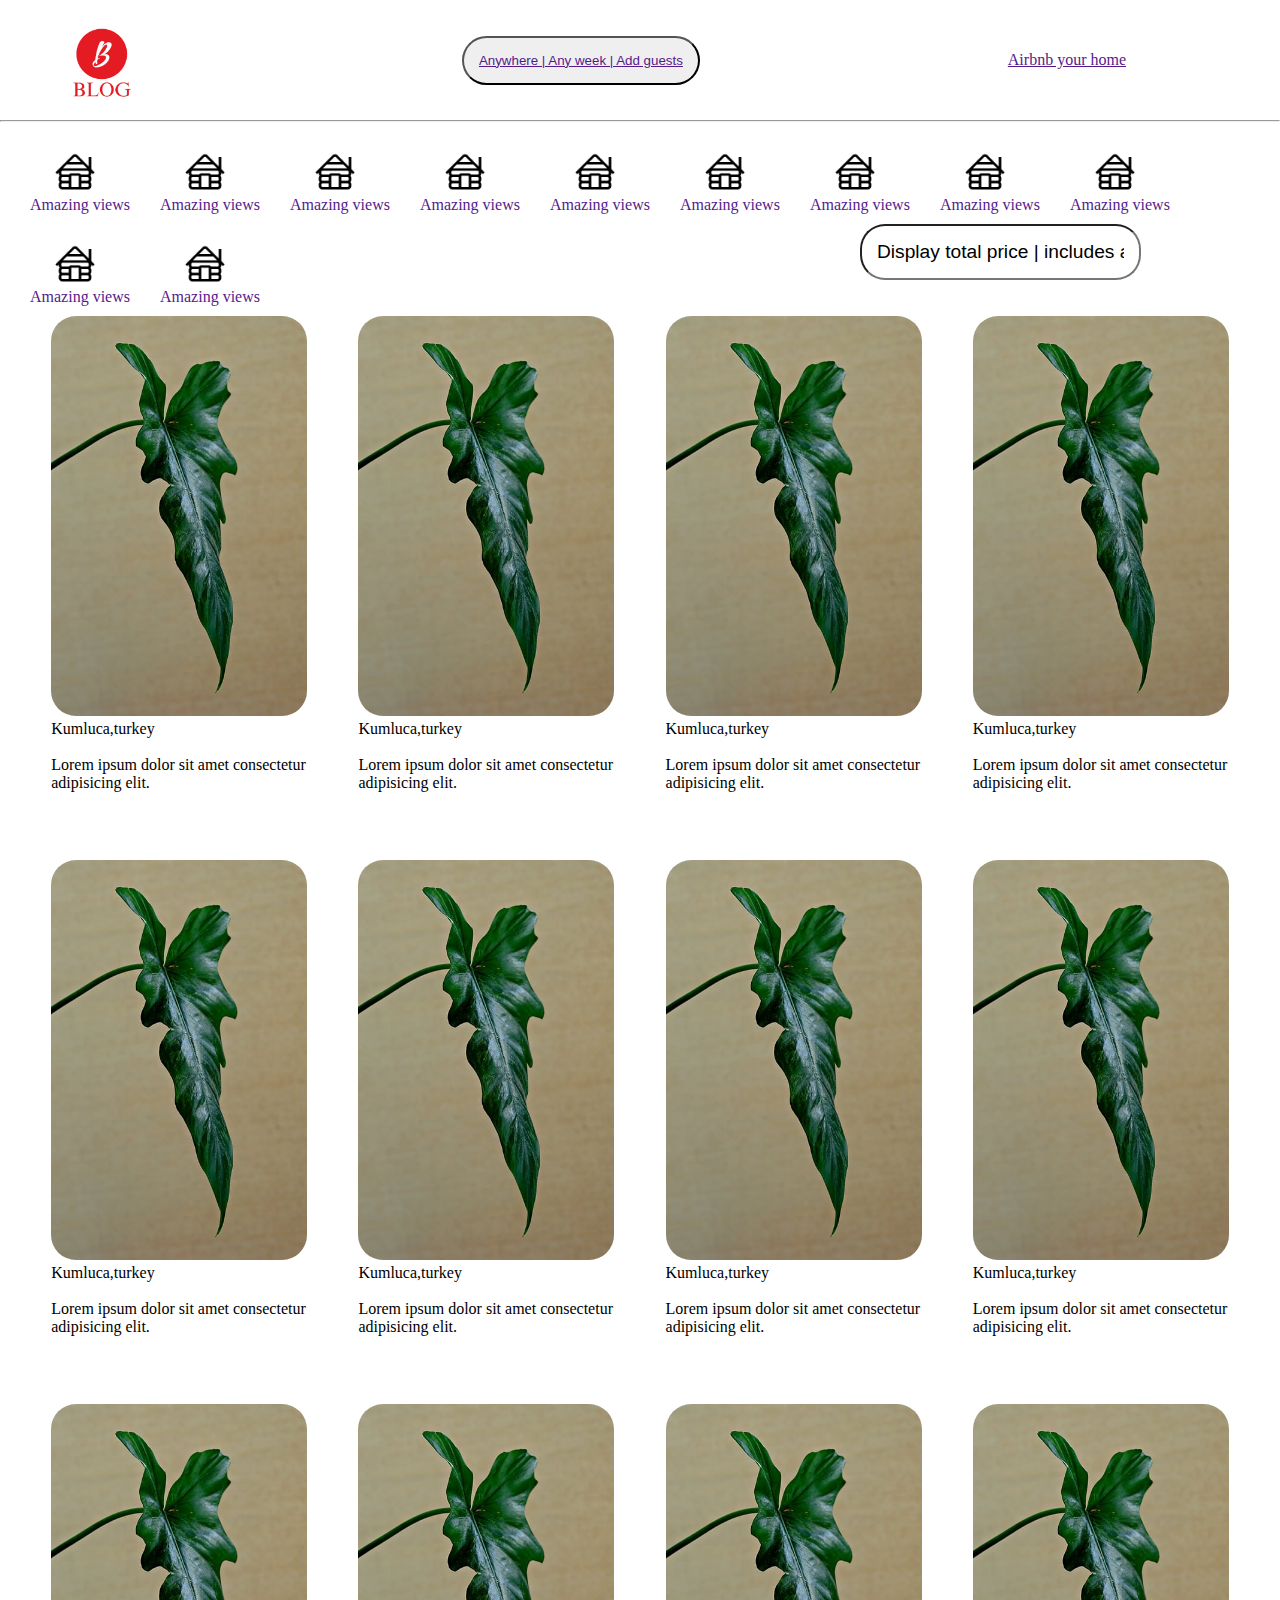
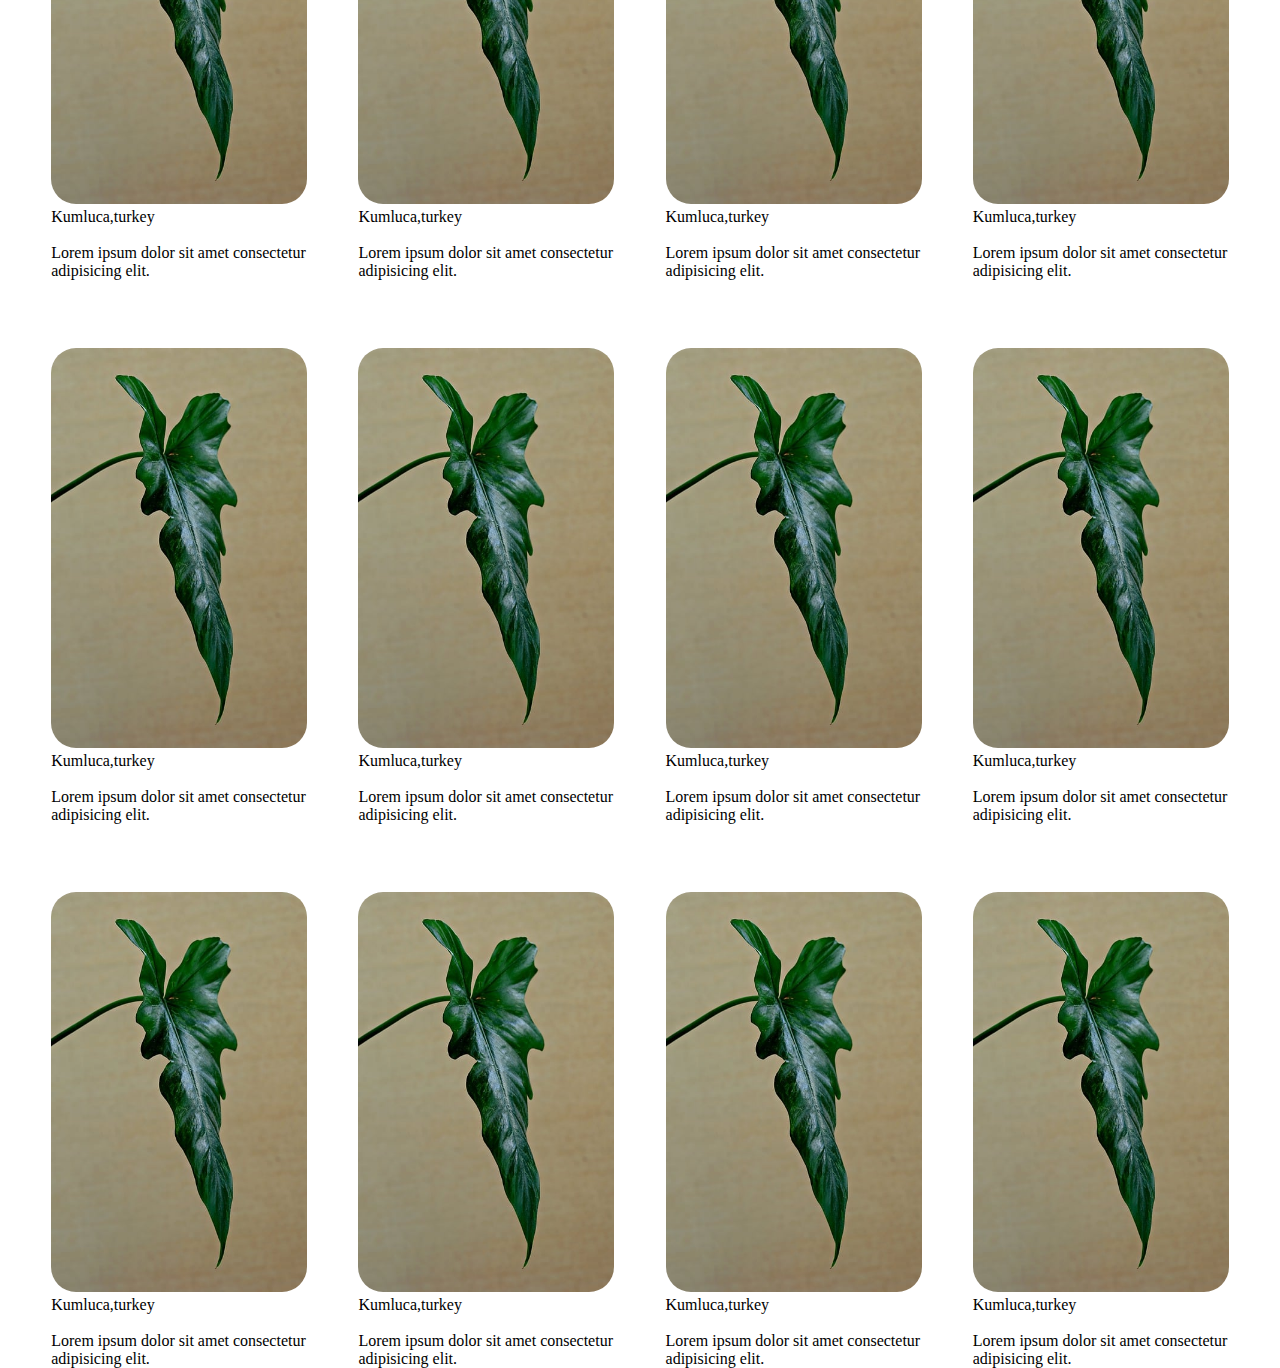
<file: OneDrive/سطح المكتب/Grid-flex-web-task/web page/web page.html>
<!DOCTYPE html>
<html lang="en">
<head>
    <meta charset="UTF-8">
    <meta http-equiv="X-UA-Compatible" content="IE=edge">
    <meta name="viewport" content="width=device-width, initial-scale=1.0">
    <link rel="stylesheet" href="web.css">
    <title>Webpage</title>
</head>
<body>
    <div class="header">
        <img src="logo b.png" alt="">
        <button><a href="">Anywhere | Any week | Add guests</a></button>
      
        <a href=""><p class="par">Airbnb your home</p></a> 
    </div>
    <hr>

   <div class="contaner">
    <a href="">
    <div class="men"><img src="cabins.png" alt=""><br><label for="">Amazing views</label></div>
    
    <div class="men"><img src="cabins.png" alt=""><br><label for="">Amazing views</label></div>
    
    <div class="men"><img src="cabins.png" alt=""><br><label for="">Amazing views</label></div>
    
    <div class="men"><img src="cabins.png" alt=""><br><label for="">Amazing views</label></div>
    <div class="men"><img src="cabins.png" alt=""><br><label for="">Amazing views</label></div>
    <div class="men"><img src="cabins.png" alt=""><br><label for="">Amazing views</label></div>
    <div class="men"><img src="cabins.png" alt=""><br><label for="">Amazing views</label></div>
    <div class="men"><img src="cabins.png" alt=""><br><label for="">Amazing views</label></div>
    <div class="men"><img src="cabins.png" alt=""><br><label for="">Amazing views</label></div>
    <div class="men"><img src="cabins.png" alt=""><br><label for="">Amazing views</label></div>
    <div class="men"><img src="cabins.png" alt=""><br><label for="" >Amazing views</label></div>
    </a>
    <div class="displ">
        <input type="text" value="Display total price | includes all fees,before " >
    </div>
    <br><br>

    <div class="slider">

        <div class="image"><img src="aaaa.jpg" alt=""><br><p>Kumluca,turkey</p><br><p>Lorem ipsum dolor sit amet consectetur adipisicing elit.</p></div>

        <div class="image"><img src="aaaa.jpg" alt=""><br><p>Kumluca,turkey</p><br><p>Lorem ipsum dolor sit amet consectetur adipisicing elit.</p></div>

        <div class="image"><img src="aaaa.jpg" alt=""><br><p>Kumluca,turkey</p><br><p>Lorem ipsum dolor sit amet consectetur adipisicing elit.</p></div>

        <div class="image"><img src="aaaa.jpg" alt=""><br><p>Kumluca,turkey</p><br><p>Lorem ipsum dolor sit amet consectetur adipisicing elit.</p></div>
        
    </div>

    <br><br><br><br><br><br><br><br>

    <div class="slider">

        <div class="image"><img src="aaaa.jpg" alt=""><br><p>Kumluca,turkey</p><br><p>Lorem ipsum dolor sit amet consectetur adipisicing elit.</p></div>

        <div class="image"><img src="aaaa.jpg" alt=""><br><p>Kumluca,turkey</p><br><p>Lorem ipsum dolor sit amet consectetur adipisicing elit.</p></div>

        <div class="image"><img src="aaaa.jpg" alt=""><br><p>Kumluca,turkey</p><br><p>Lorem ipsum dolor sit amet consectetur adipisicing elit.</p></div>

        <div class="image"><img src="aaaa.jpg" alt=""><br><p>Kumluca,turkey</p><br><p>Lorem ipsum dolor sit amet consectetur adipisicing elit.</p></div>
        
    </div>
    <br><br><br><br><br><br><br><br>

    <div class="slider">

        <div class="image"><img src="aaaa.jpg" alt=""><br><p>Kumluca,turkey</p><br><p>Lorem ipsum dolor sit amet consectetur adipisicing elit.</p></div>

        <div class="image"><img src="aaaa.jpg" alt=""><br><p>Kumluca,turkey</p><br><p>Lorem ipsum dolor sit amet consectetur adipisicing elit.</p></div>

        <div class="image"><img src="aaaa.jpg" alt=""><br><p>Kumluca,turkey</p><br><p>Lorem ipsum dolor sit amet consectetur adipisicing elit.</p></div>

        <div class="image"><img src="aaaa.jpg" alt=""><br><p>Kumluca,turkey</p><br><p>Lorem ipsum dolor sit amet consectetur adipisicing elit.</p></div>
        
    </div>
    <br><br><br><br><br><br><br><br>

    <div class="slider">

        <div class="image"><img src="aaaa.jpg" alt=""><br><p>Kumluca,turkey</p><br><p>Lorem ipsum dolor sit amet consectetur adipisicing elit.</p></div>

        <div class="image"><img src="aaaa.jpg" alt=""><br><p>Kumluca,turkey</p><br><p>Lorem ipsum dolor sit amet consectetur adipisicing elit.</p></div>

        <div class="image"><img src="aaaa.jpg" alt=""><br><p>Kumluca,turkey</p><br><p>Lorem ipsum dolor sit amet consectetur adipisicing elit.</p></div>

        <div class="image"><img src="aaaa.jpg" alt=""><br><p>Kumluca,turkey</p><br><p>Lorem ipsum dolor sit amet consectetur adipisicing elit.</p></div>
        
    </div>
    <br><br><br><br><br><br><br><br>

    <div class="slider">

        <div class="image"><img src="aaaa.jpg" alt=""><br><p>Kumluca,turkey</p><br><p>Lorem ipsum dolor sit amet consectetur adipisicing elit.</p></div>

        <div class="image"><img src="aaaa.jpg" alt=""><br><p>Kumluca,turkey</p><br><p>Lorem ipsum dolor sit amet consectetur adipisicing elit.</p></div>

        <div class="image"><img src="aaaa.jpg" alt=""><br><p>Kumluca,turkey</p><br><p>Lorem ipsum dolor sit amet consectetur adipisicing elit.</p></div>

        <div class="image"><img src="aaaa.jpg" alt=""><br><p>Kumluca,turkey</p><br><p>Lorem ipsum dolor sit amet consectetur adipisicing elit.</p></div>
        
    </div>

   </div>
</body>
</html>
</file>
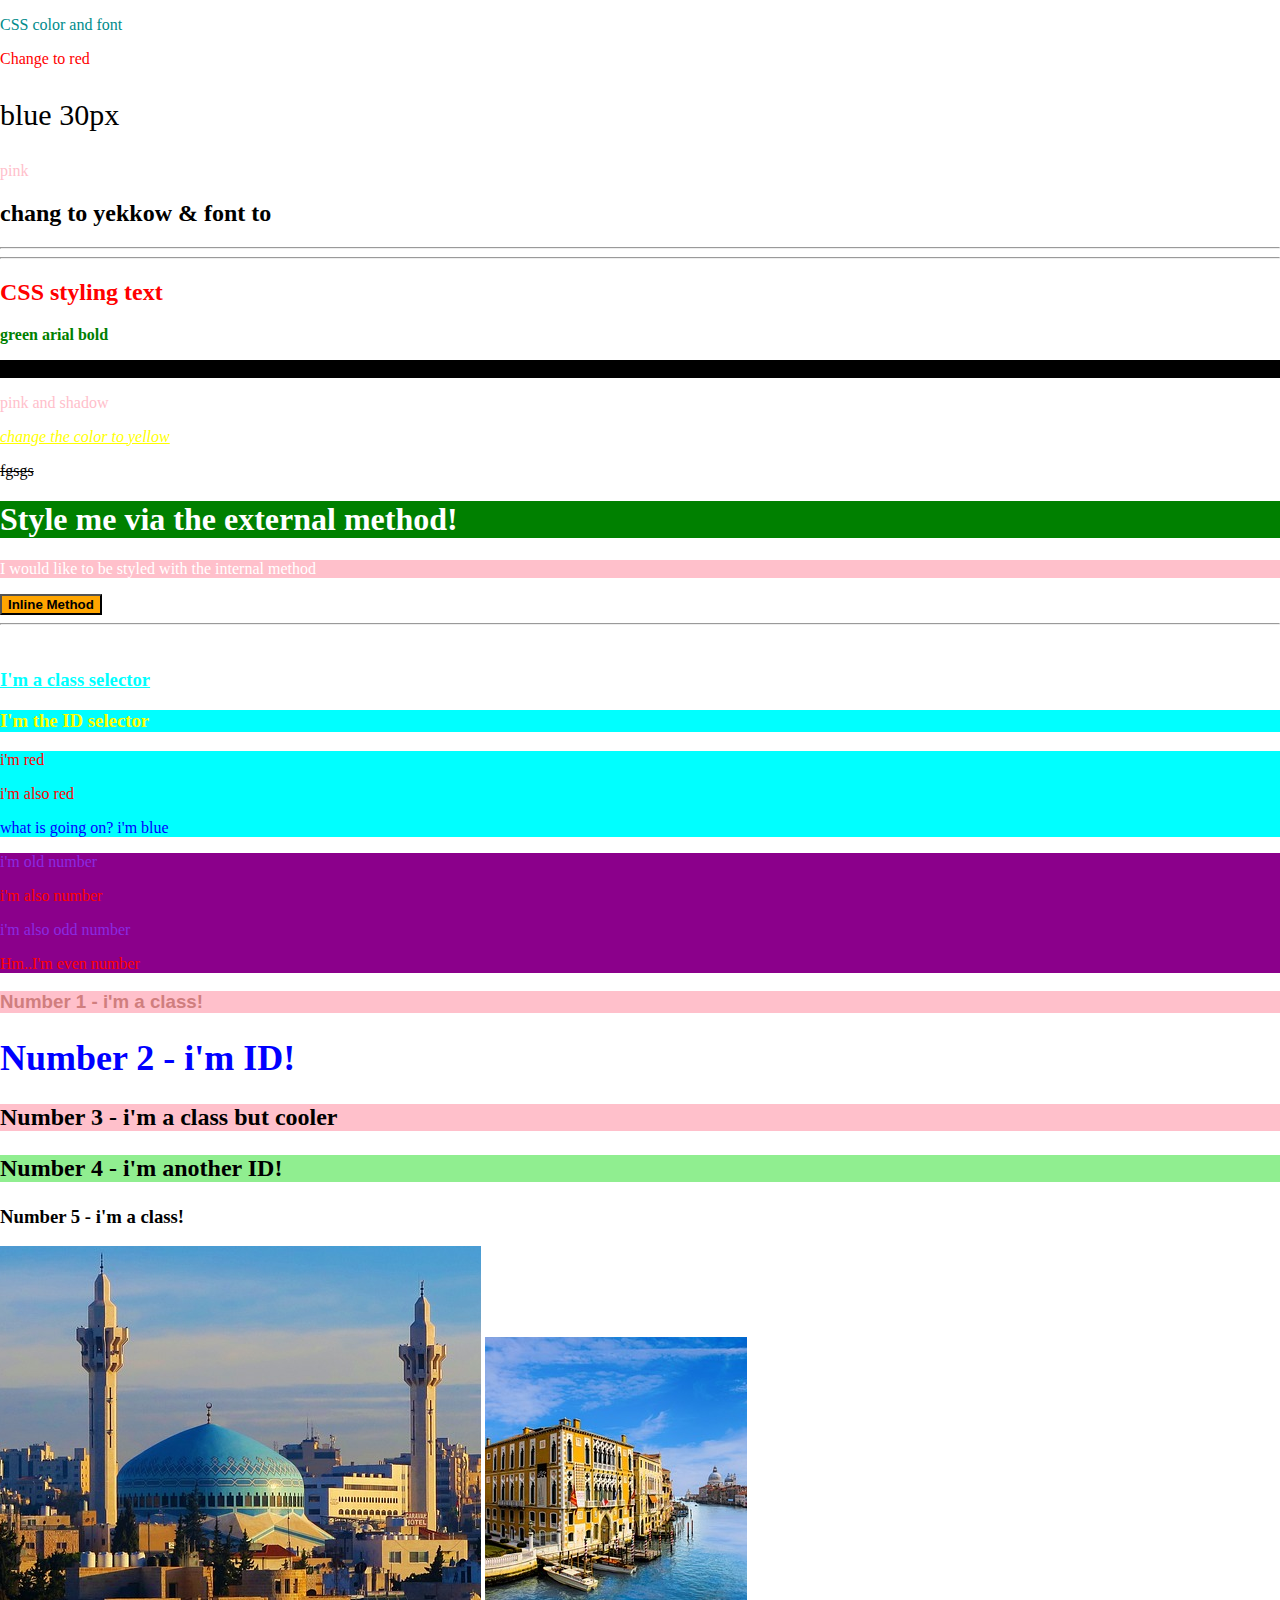
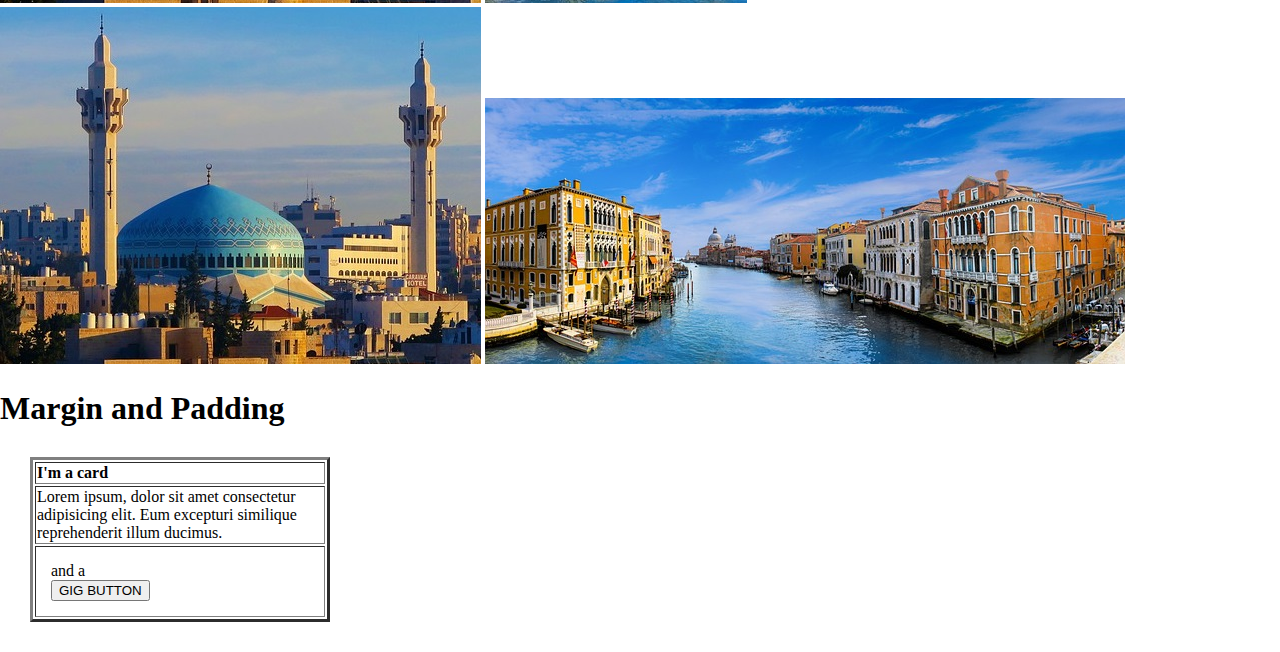
<file: OneDrive/سطح المكتب/‏‏css & html - نسخة/css task 1/css task.html>
<!DOCTYPE html>
<html lang="en">
<head>
    <meta charset="UTF-8">
    <meta http-equiv="X-UA-Compatible" content="IE=edge">
    <meta name="viewport" content="width=device-width, initial-scale=1.0">
    <link rel="stylesheet" href="style.css">
    <title>css Task /Abdallh</title>
    <style>
        .int{
            color: white;
            background-color: pink;

        }
    </style>
</head>
<body>
    <p style="color: darkcyan;">CSS color and font</p>
    <p style="color: red">Change to red</p>
    <p style="font-size: 30px;" style="color: blue" >blue 30px</p>
    <p style="color: pink;">pink</p>
    <h2 style="font-family: Cambria, Cochin, Georgia, Times, 'Times New Roman', serif;" style="color: yellow;">chang to yekkow & font to </h2>
    <hr>
    <hr>
    <h2 style="color: red
    ;">CSS styling text</h2>

    <p><b style="color: green;" style="font-family: Arial, Helvetica, sans-serif;">green arial bold</b></p>

    <center>
        <p class="tex">text center with background</p>
    </center>
   
    <p class="ps">pink and shadow</p>

    <p class="bb">change the color to yellow</p>
    <strike>fgsgs</strike>
    
    <h1 class="ex">Style me via the external method!</h1>
   
    <p class="int">I would like to be styled with the internal method</p>
    <button style="background-color: orange" style="box-shadow: 100;"><b>Inline Method</b></button>

    <hr><br>

    <h3 class="clas">I'm a class selector</h3>
    <h3 id="idd">I'm the ID selector</h3>

    <div class="wo">
        <p>i'm red</p>
        <p>i'm also red</p>
        <p style="color: blue;">what is going on? i'm blue</p>

    </div>
    <div class="wob">

        <p style="color: blueviolet;">i'm old number</p>
        <p style="color: red;">i'm also number</p>
        <p style="color: blueviolet;">i'm also odd number</p>
        <p style="color: red;">Hm..I'm even number</p>
        

    </div>

    <h3 class="one">Number 1 - i'm a class!</h3>
    <h1 class="two">Number 2 - i'm ID!</h1>
    <h2 class="three">Number 3 - i'm a class but cooler</h2>
    <h3 class="four">Number 4 - i'm another ID!</h3>
    <h3 class="five">Number 5 - i'm a class!</h3>

    <div>
        <img src="image/amman n.png" alt="" class="img1">
        <img src="image/italy N.png" alt=""  class="img2">
        <br>
        <img src="image/amman.jpg" alt="" class="img1">
        <img src="image/italy.jpg" alt=""  class="img1">
    </div>
    

    <div>
        <h1>Margin and Padding</h1>

        <table border="3">
            <tr>
                <td><b>I'm a card</b></td>
            </tr>
            <tr><td>Lorem ipsum, dolor sit amet consectetur adipisicing elit. Eum excepturi similique reprehenderit illum ducimus.</td>
            </tr>
            <tr><td class="butt">
                and a <br>
                <button>GIG BUTTON</button>
            </td></tr>
        </table>

    </div>

    
</body>
</html>
</file>
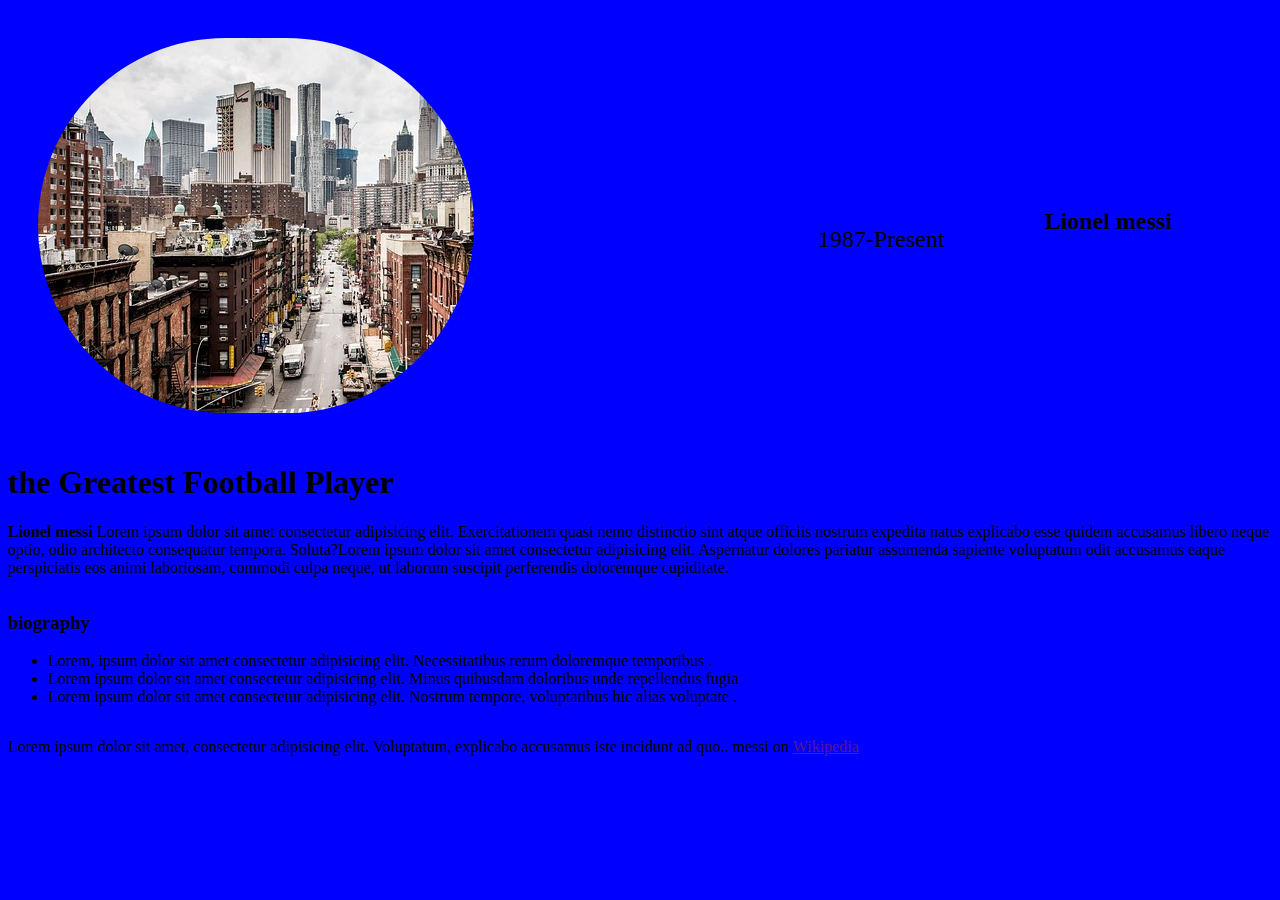
<file: OneDrive/سطح المكتب/‏‏css & html - نسخة/css task page/mess page.html>
<!DOCTYPE html>
<html lang="en">
<head>
    <meta charset="UTF-8">
    <meta http-equiv="X-UA-Compatible" content="IE=edge">
    <meta name="viewport" content="width=device-width, initial-scale=1.0">
    <link rel="stylesheet" href="messi.css">
    <title>messi page</title>
</head>
<body>
    <div class="container">
        <div class="intro">
            <img src="image/usa N.png" alt="">
            <p><b>Lionel messi</b></p><br>
            <p>1987-Present</p>
        </div>
        <section>
            <h1>the Greatest Football Player</h1>
            <p><b>Lionel messi</b> Lorem ipsum dolor sit amet consectetur adipisicing elit. Exercitationem quasi nemo distinctio sint atque officiis nostrum expedita natus explicabo esse quidem accusamus libero neque optio, odio architecto consequatur tempora. Soluta?Lorem ipsum dolor sit amet consectetur adipisicing elit. Aspernatur dolores pariatur assumenda sapiente voluptatum odit accusamus eaque perspiciatis eos animi laboriosam, commodi culpa neque, ut laborum suscipit perferendis doloremque cupiditate.</p>
        </section>
        <section>
            <h3>biography</h3>
            <ul>
                <li>Lorem, ipsum dolor sit amet consectetur adipisicing elit. Necessitatibus rerum doloremque temporibus .</li>
                <li>Lorem ipsum dolor sit amet consectetur adipisicing elit. Minus quibusdam doloribus unde repellendus fugia</li>
                <li>Lorem ipsum dolor sit amet consectetur adipisicing elit. Nostrum tempore, voluptatibus hic alias voluptate .</li>
            </ul>
        </section>

        <footer>
            <p>Lorem ipsum dolor sit amet, consectetur adipisicing elit. Voluptatum, explicabo accusamus iste incidunt ad quo.. messi on <a href="">Wikipedia</a></p>
        </footer>
    </div>
</body>
</html>
</file>
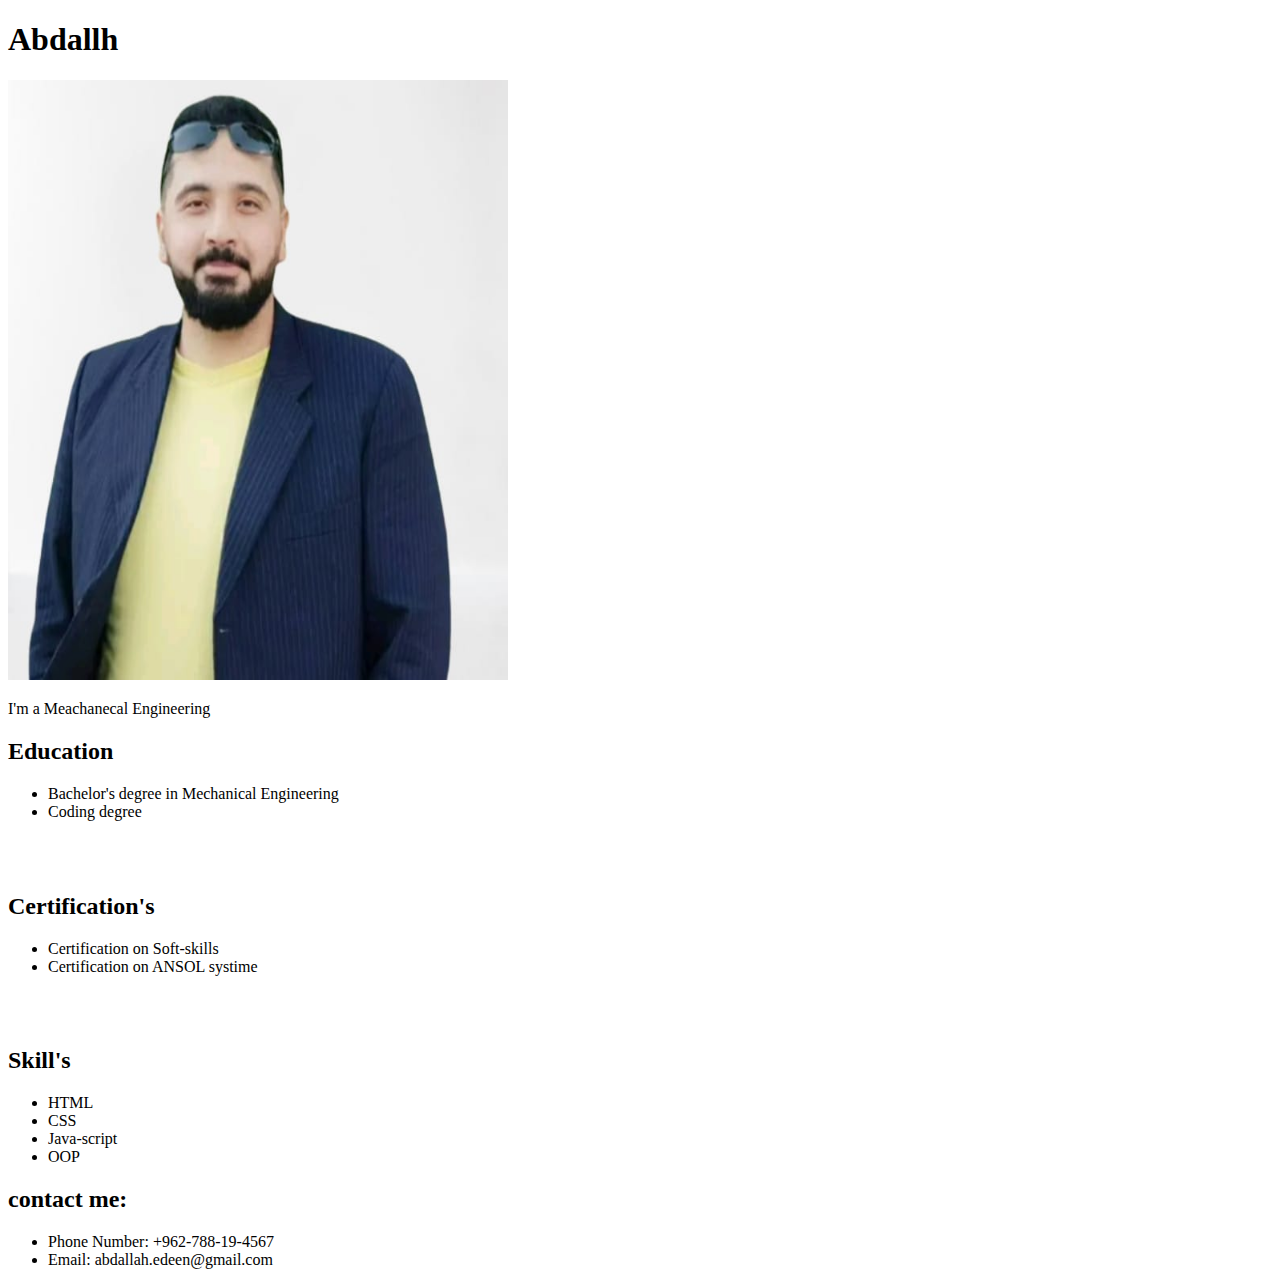
<file: OneDrive/سطح المكتب/‏‏css & html - نسخة/CV task/cv.html>
<!DOCTYPE html>
<html lang="en">
<head>
    <meta charset="UTF-8">
    <meta http-equiv="X-UA-Compatible" content="IE=edge">
    <meta name="viewport" content="width=device-width, initial-scale=1.0">
    <link rel="stylesheet" href="">
    <title>CV</title>
</head>
<body>
   <header>
    <h1>Abdallh</h1>
    <img src="PHOTO.jpeg" alt="" width="500" height="600">
    <p>I'm a Meachanecal Engineering </p>

   </header>
   
   <main>
        <section>
            <h2>Education</h2>
            <ul>
                <li>Bachelor's degree in Mechanical Engineering</li>
                <li>Coding degree</li>
            </ul>
            <br><br>

            <h2>Certification's</h2>
            <ul>
                <li>Certification on Soft-skills</li>
                <li>Certification on ANSOL systime</li>
            </ul>
            <br><br>
        </section>
        <aside>
            <h2>Skill's</h2>
            <ul>
                <li>HTML</li>
                <li>CSS</li>
                <li>Java-script</li>
                <li>OOP</li>
            </ul>
        </aside>
   </main>

   <footer>
    <h2>contact me:</h2>
    <ul>
        <li>Phone Number: +962-788-19-4567</li>
        <li>Email: abdallah.edeen@gmail.com</li>
    </ul>
   </footer>
</body>
</html>
</file>
<file: OneDrive/سطح المكتب/Dom/CSS/style.css>
.flex-form {
    display: flex;
    justify-content: center;
    align-items: center;
    flex-direction: column;
}

p {
    color: red;
}
</file>
<file: OneDrive/سطح المكتب/Calc/calc.css>
.calc{

    background-color: darkblue;
    height: 450px;
    width: 60%;

}

.cont{
    display: grid;
    /* background-color: aqua; */
    width: 40%;
    height: 60%;
    margin-left:30% ;
    grid-template-areas: " sc sc sc sc"
                          " num num num num "
                          " num num num num "
                          " num num num num "
                          " num num num num "
                          "res res eq eq";

}
.screen{
  grid-area: sc;
  background-color: rgb(29, 45, 61);
  border-radius: 5%;
  grid-area: sc;
  margin-bottom: 10%;
  height: 75%;

}
.num{
    grid-area: num;
    background-color: brown;
    grid-area: num;
    display: grid;
   display: flex;
   flex-wrap: wrap;

}

.reset{
    grid-area: res;
    /* background-color: cadetblue; */
    grid-area: res;
}
.equl{
    grid-area: eq;
    /* background-color: darkgoldenrod; */
    grid-area: eq;
}
</file>
<file: OneDrive/سطح المكتب/Grid-flex-web-task/flex/flex.css>
.contaner{
    width: 500px;
    height: 600px;
    background-color: chartreuse;
    border: 6px solid pink;
    display: flex;
    justify-content: center;
    align-items: center;
    
}
.box{
    width: 200px;
    height: 200px;
    border: 6px solid red;
    display: flex;
    justify-content: center;
    align-items: center;
}

.cont2{
    width: 1000px;
    height: 100px;
    background-color: orange;
    display: flex;
    justify-content: space-between;
    align-items: center;
}
.box2 {
    background-color: cyan;
    width: 10%;
    height:30%;
    text-align: center;
}
.box3 ,.box1 {
    display: flex;
    width: 10%;
   
    text-align: center;
}


.w{
    background-color: rgb(251, 255, 196);
    margin-left: 5px;
}

.cont3{
   width: 60%;
   height: 80px;
    background-color: rgb(161, 153, 153);
    margin: auto; 
    border-top: 2px solid;   
}
.inbx{
    display: flex;
    background-color: azure;
   
}

.cont4{
    width: 80%;
    height: 450px;
    background-color:pink ;
    margin: auto;
    text-align: center;
    display: flex;
    flex-wrap: wrap;


}
.one{

}
.num{
    width: 16.3%;
    height: 150px;
    background-color: brown;
    margin-left: 1px;
    margin-top: 150px;
    display: flex;

}

.num8{
    width: 100%;
    height: 150px;
    background-color: blue;

}


.cont5{
 
    width: 90%;
    height: 450px;
    background-color: black;
    margin: auto;
    /* display: flex; */
}
.srech{
    margin-left: 500px;
    padding: 10px;
}
</file>
<file: OneDrive/سطح المكتب/Grid-flex-web-task/grid/grid.css>
.contaner {
    display: grid;
    /* background-color: aqua; */
    grid-template-columns: repeat(2,1fr);
    text-align: center;
    height: 600px;
    width: 40%;
    grid-auto-rows: minmax(1fr , auto);
    grid-auto-columns: minmax(1fr,auto);
     
}

.Header{

    background-color: blue;
    grid-column: 1/3;


}

.Slidebar{
    background-color: blueviolet;
    grid-row: 2/4;
    
}

.Nav{
    background-color: brown;

}

.Article{ background-color: azure;
    
}

.Footer{
    background-color: coral;
    grid-column: 1/3;
   
}


.conta2{
    display: grid;
    grid-template-columns: repeat(3,100px);
    grid-template-rows: repeat(3,100px);
    grid-auto-rows: minmax(100px,auto);
    grid-row-gap: 10px;
    grid-column-gap: 10px;
}

.box{
    text-align: center;
   /* background-color: aqua; */
    
}

.box1{
    grid-column: 1/2;
    grid-row: 1/2;
    background-color: rgb(11, 130, 11);
}
.box2{
    grid-column: 2/3;
    grid-row: 1/2;
    background-color: yellow;
}
.col{
    background-color:yellowgreen;
}
.box3{
    grid-column: 3/4;
    grid-row: 1/2;
    background-color:yellowgreen;
    display: grid;
    grid-template-columns: repeat(3,33px);
    grid-gap: 2px;

}
.box4{
    grid-column: 1/2;
    grid-row: 2/3;
    background-color: rgb(22, 46, 180);
}
.box5{
    grid-column: 2/3;
    grid-row: 2/3;
    background-color: rgb(11, 116, 130);
}
.box6{
    grid-column: 3/4;
    grid-row: 2/3;
    background-color: rgb(130, 11, 122);
}
.box7{
    grid-column: 1/2;
    grid-row: 3/4;
    background-color: rgb(130, 96, 11);
}
.box8{
    grid-column: 2/3;
    grid-row: 3/4;
    background-color: rgb(11, 35, 130);
}
.box9{
    grid-column: 3/4;
    grid-row: 3/4;
    background-color: rgb(60, 119, 60);
    
   

}






.conta3 {
    display: grid;
    grid-template-areas: "had had had had had"
                         "sid na na na na"
                         "sid art art art art"
                         "sid art art art art"
                         "fot fot fot fot fot" ;
  
    grid-gap: 3px;
     
}
.slidbar p{
    background-color: brown;
margin-left: 20px;
margin-right: 10px;
border-radius: 20px ;

height: 60px;
text-align: center;

}

.headl{

    background-color: blue;
    /* grid-column: 1/3; */
    grid-area: had;
    text-align: center;
    /* height: 20%;
    margin-top: 160px; */
}

.headl p{
    display: inline;
    margin-left: 180px;
}

.slidbar{
    background-color: blueviolet;
    grid-area: sid;
    display: grid;
    width: 200px;
    grid-gap: 100px;
  
}




.na{
    background-color: rgb(65, 165, 42);
    grid-area: na;
    height: 30%;
    border: 3px solid;
}
.v{
    display: inline;
    margin: 55px;
    font-size: x-large;
    

}


.artic{ background-color: rgb(87, 174, 174);
    grid-area: art;
    display: grid;
    grid-template: 1fr 1fr/1fr 1fr 1fr 1fr 1fr 1fr;
    gap: 3px;
    border: 3px solid ;

}
.artic div{
    background-color: whitesmoke;

}


.foot{
    background-color: coral;
    /* grid-column: 1/3; */
    grid-area: fot;
text-align: center;

}

.hadjo{
display: grid;
grid-template-areas: " hh hh"
                     "fn ln"
                     "em jr"
                     " ad ad"
                     "cy pi"
                     " da up"
                     "bu bu"; 
    border: 1px solid ; 
gap: 20px;
width: 50%;
justify-content: center;
padding: 10px;
}
input{
    border-radius: 10%;
}

.FN{
grid-area: fn;
}
.hh{
grid-area: hh;
}
.LN{
grid-area: ln;
}
.Em{
    grid-area: em;

}
.Jr{
grid-area: jr;
}
.Add{
    grid-area: ad;

}
.Pn{
    grid-area: pi;

}
.Da{
 grid-area: da;
}
.up{
grid-area: up;
}
.bu{
    grid-area: bu;
    margin-left: 450px;
}
</file>
<file: OneDrive/سطح المكتب/Grid-flex-web-task/web page/web.css>
*{
    margin: 0%;
}

.header{
    width: 100%;
    height: 120px;
    /* background-color: aqua; */
    display: flex;
    justify-content: space-around;
    align-items: center;

}

.header img{
    width: 100px;
    margin-left: -100px;
   
}

.header button {
    border-radius: 25px;
    padding: 15px;
}

.pre{
    background-color: white;
    border: none;
    overflow: hidden;
}
.par:hover{

    border: radius 25px; 
    padding: 10px;
    background-color: rgb(109, 125, 138);

}

.men img{
    width: 40px;
    height: 40px;
    margin-left: 25px;
    

}
.men{
    float: left;
    margin-left: 30px;
    margin-top: 30px;
}
.men label:hover{
    text-decoration: underline;

}
.displ input{
    font-size: larger;
    border-radius: 25px;
    padding: 15px;
    margin-left: 600px;
    margin-top: 10px;
}

.slider{
    width: 100%;
    height: 400px;
    /* background-color: aqua; */
}

.image {
    width: 20%;
    height: 400px;
    /* background-color: black; */
    float: left;
    margin-left: 4%;

}
.image img{
    width: 100%;
    height: 100%;
    border-radius: 25px;
}
</file>
<file: OneDrive/سطح المكتب/‏‏css & html - نسخة/css task 1/style.css>
body{
   margin: 0%;
}
.tex{
    background-color: rgb(0, 0, 0);
    font-family: Verdana, Geneva, Tahoma, sans-serif;
    font-weight: lighter;
}
 .ps{
    color: pink;
    text-shadow: 10;
 }

 .bb{
    color: yellow;
    font-style: italic;
    text-decoration: underline;
 }

 .ex {
    color: white;
    background-color: green;

 }
 .clas{
    color: aqua;
    text-decoration: underline;
 }

 #idd{
    color: yellow;
    background-color: aqua;

 }

 .wo{
    color: red;
    background-color: aqua;
 }
 .wob{
    background-color: darkmagenta;
}
.one{
    color: rgb(208, 126, 126);
    background-color: pink;
    font-family: Verdana, Geneva, Tahoma, sans-serif;
}
.two{
    color: blue;
    font-size: 36px;
}
.three{
    font-size: 24px;
    background-color: pink;
}
.four{
    background-color: lightgreen;
    font-size: 24px;
}
div table{
    margin: 30px;
    width: 300px;
}
.butt{
    padding: 15px;
}
</file>
<file: OneDrive/سطح المكتب/‏‏css & html - نسخة/css task page/messi.css>
*{
    background-color: blue;
}
.intro img{
    margin: 30px;
    border-radius: 250px;
    float: left;
}
.intro p{
    float: right;
    margin-right: 100px;
    font-size: x-large;
    margin-top: 200px;
}
div section{
    display: inline-block;
}
</file>
